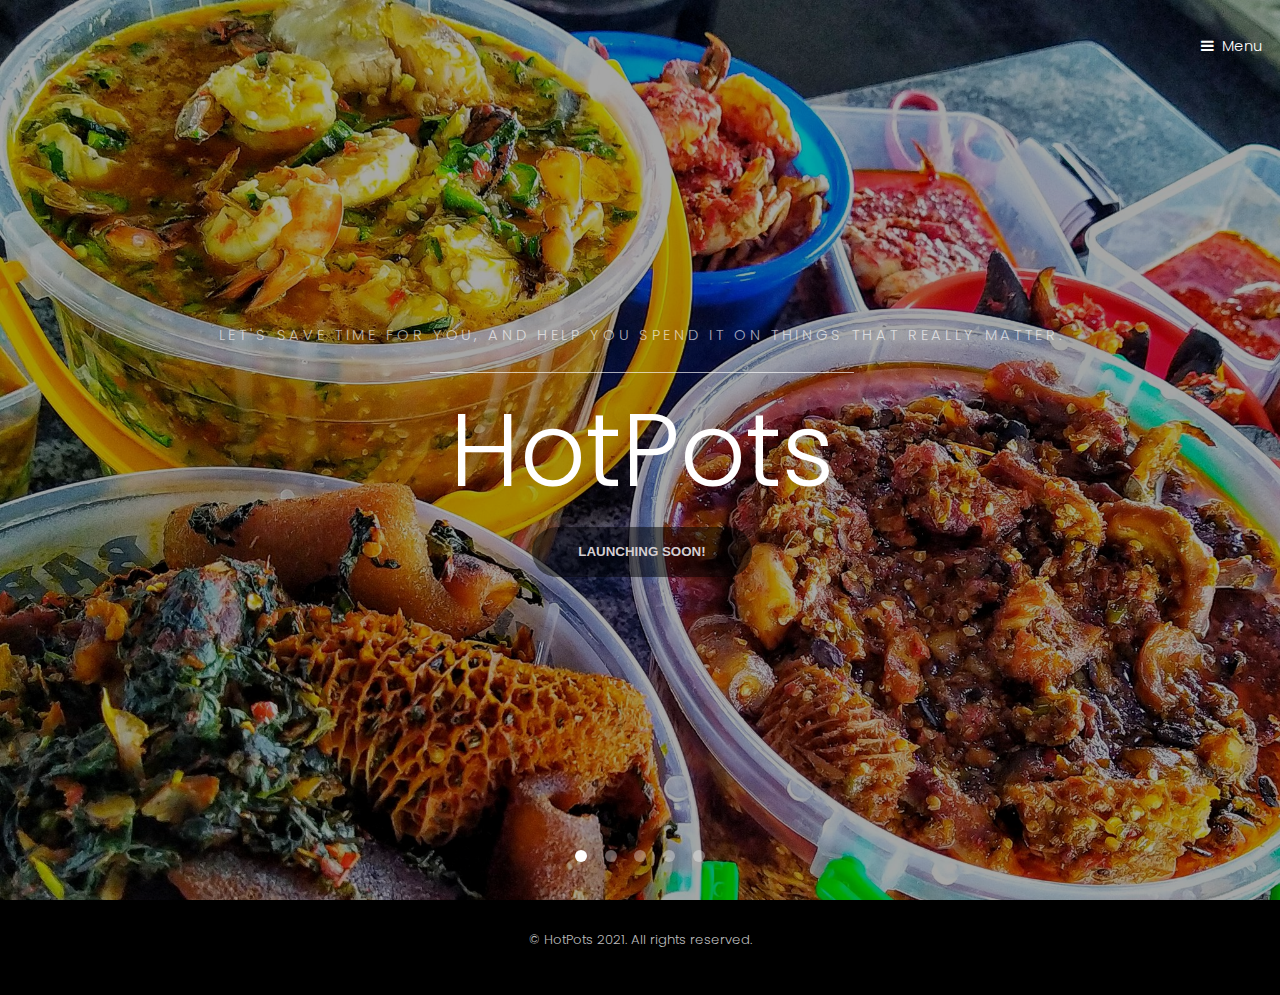
<file: index.html>
<!DOCTYPE HTML>
<html>
	<head>
		<title>HotPots</title>
		<meta charset="utf-8" />
		<meta name="viewport" content="width=device-width, initial-scale=1" />
		<link rel="stylesheet" href="assets/css/main.css" />
	</head>
	<body>

		<header id="header" class="alt">
			<a href="#menu">Menu</a>
		</header>

		<nav id="menu">
			<ul class="links">
				<li><a href="index.html">Home</a></li>
				<li><a href="business-plan.html">About Us</a></li>
			</ul>
		</nav>

		<section class="banner full">
			<article>
				<img src="images/slide1.jpg" alt="" />
				<div class="inner">
					<header>
						<p>Let's save time for you, and help you spend it on things that really matter.</p>
						<h2>HotPots</h2>
					</header>
					<button>
						Launching Soon!
					</button>
				</div>
			</article>
			<article>
				<img src="images/slide2.jpg" alt="" />
				<div class="inner">
					<header>
						<p>Imagine being done with work and food is already waiting for you!</p>
						<h2>HotPots</h2>
					</header>
					<button>
						Launching Soon!
					</button>
				</div>
			</article>
			<article>
				<img src="images/slide3.jpg"  alt="" />
				<div class="inner">
					<header>
						<p>Working Parents? School kids? We make lunch packs for the kids, sleep a little longer in the mornings.</p>
						<h2>HotPots</h2>
					</header>
					<button>
						Launching Soon!
					</button>
				</div>
			</article>
			<article>
				<img src="images/slide4.jpg"  alt="" />
				<div class="inner">
					<header>
						<p>No time to cook? No wahala. We already have a timetable, we de your doorstep!</p>
						<h2>HotPots</h2>
					</header>
					<button>
						Launching Soon!
					</button>
				</div>
			</article>
			<article>
				<img src="images/slide5.jpg"  alt="" />
				<div class="inner">
					<header>
						<p>Think Ease. Think HotPots.</p>
						<h2>HotPots</h2>
					</header>
					<button>
						Launching Soon!
					</button>
				</div>
			</article>
		</section>

		<footer id="footer">
			<div class="copyright">
				&copy; HotPots 2021. All rights reserved.
			</div>
		</footer>

		<script src="assets/js/jquery.min.js"></script>
		<script src="assets/js/jquery.scrollex.min.js"></script>
		<script src="assets/js/skel.min.js"></script>
		<script src="assets/js/util.js"></script>
		<script src="assets/js/main.js"></script>

	</body>
</html>
</file>
<file: assets/css/main.css>
@charset "UTF-8";
@import url(font-awesome.min.css);
@import url("https://fonts.googleapis.com/css?family=Poppins:300,400,500,600,700");

/* Reset */

	html, body, div, span, applet, object, iframe, h1, h2, h3, h4, h5, h6, p, blockquote, pre, a, abbr, acronym, address, big, cite, code, del, dfn, em, img, ins, kbd, q, s, samp, small, strike, strong, sub, sup, tt, var, b, u, i, center, dl, dt, dd, ol, ul, li, fieldset, form, label, legend, table, caption, tbody, tfoot, thead, tr, th, td, article, aside, canvas, details, embed, figure, figcaption, footer, header, hgroup, menu, nav, output, ruby, section, summary, time, mark, audio, video {
		margin: 0;
		padding: 0;
		border: 0;
		font-size: 100%;
		font: inherit;
		vertical-align: baseline;
	}

	.logo{
		background-color: rgba(255, 255, 255, 0.3);
	}

	article, aside, details, figcaption, figure, footer, header, hgroup, menu, nav, section {
		display: block;
	}

	body {
		line-height: 1;
	}

	ol, ul {
		list-style: none;
	}

	blockquote, q {
		quotes: none;
	}

	blockquote:before, blockquote:after, q:before, q:after {
		content: '';
		content: none;
	}

	table {
		border-collapse: collapse;
		border-spacing: 0;
	}

	body {
		-webkit-text-size-adjust: none;
	}

/* Box Model */

	*, *:before, *:after {
		-moz-box-sizing: border-box;
		-webkit-box-sizing: border-box;
		box-sizing: border-box;
	}

/* Containers */

	.container {
		margin-left: auto;
		margin-right: auto;
	}

	.container.\31 25\25 {
		width: 100%;
		max-width: 100rem;
		min-width: 80rem;
	}

	.container.\37 5\25 {
		width: 60rem;
	}

	.container.\35 0\25 {
		width: 40rem;
	}

	.container.\32 5\25 {
		width: 20rem;
	}

	.container {
		width: 80rem;
	}

	@media screen and (max-width: 1680px) {

		.container.\31 25\25 {
			width: 100%;
			max-width: 100rem;
			min-width: 80rem;
		}

		.container.\37 5\25 {
			width: 60rem;
		}

		.container.\35 0\25 {
			width: 40rem;
		}

		.container.\32 5\25 {
			width: 20rem;
		}

		.container {
			width: 80rem;
		}

	}

	@media screen and (max-width: 1280px) {

		.container.\31 25\25 {
			width: 100%;
			max-width: 81.25rem;
			min-width: 65rem;
		}

		.container.\37 5\25 {
			width: 48.75rem;
		}

		.container.\35 0\25 {
			width: 32.5rem;
		}

		.container.\32 5\25 {
			width: 16.25rem;
		}

		.container {
			width: 65rem;
		}

	}

	@media screen and (max-width: 980px) {

		.container.\31 25\25 {
			width: 100%;
			max-width: 112.5%;
			min-width: 90%;
		}

		.container.\37 5\25 {
			width: 67.5%;
		}

		.container.\35 0\25 {
			width: 45%;
		}

		.container.\32 5\25 {
			width: 22.5%;
		}

		.container {
			width: 90%;
		}

	}

	@media screen and (max-width: 736px) {

		.container.\31 25\25 {
			width: 100%;
			max-width: 112.5%;
			min-width: 90%;
		}

		.container.\37 5\25 {
			width: 67.5%;
		}

		.container.\35 0\25 {
			width: 45%;
		}

		.container.\32 5\25 {
			width: 22.5%;
		}

		.container {
			width: 90% !important;
		}

	}

	@media screen and (max-width: 480px) {

		.container.\31 25\25 {
			width: 100%;
			max-width: 112.5%;
			min-width: 90%;
		}

		.container.\37 5\25 {
			width: 67.5%;
		}

		.container.\35 0\25 {
			width: 45%;
		}

		.container.\32 5\25 {
			width: 22.5%;
		}

		.container {
			width: 90% !important;
		}

	}

/* Grid */

	.row {
		border-bottom: solid 1px transparent;
		-moz-box-sizing: border-box;
		-webkit-box-sizing: border-box;
		box-sizing: border-box;
	}

	.row > * {
		float: left;
		-moz-box-sizing: border-box;
		-webkit-box-sizing: border-box;
		box-sizing: border-box;
	}

	.row:after, .row:before {
		content: '';
		display: block;
		clear: both;
		height: 0;
	}

	.row.uniform > * > :first-child {
		margin-top: 0;
	}

	.row.uniform > * > :last-child {
		margin-bottom: 0;
	}

	.row.\30 \25 > * {
		padding: 0 0 0 0rem;
	}

	.row.\30 \25 {
		margin: 0 0 -1px 0rem;
	}

	.row.uniform.\30 \25 > * {
		padding: 0rem 0 0 0rem;
	}

	.row.uniform.\30 \25 {
		margin: 0rem 0 -1px 0rem;
	}

	.row > * {
		padding: 0 0 0 2rem;
	}

	.row {
		margin: 0 0 -1px -2rem;
	}

	.row.uniform > * {
		padding: 2rem 0 0 2rem;
	}

	.row.uniform {
		margin: -2rem 0 -1px -2rem;
	}

	.row.\32 00\25 > * {
		padding: 0 0 0 4rem;
	}

	.row.\32 00\25 {
		margin: 0 0 -1px -4rem;
	}

	.row.uniform.\32 00\25 > * {
		padding: 4rem 0 0 4rem;
	}

	.row.uniform.\32 00\25 {
		margin: -4rem 0 -1px -4rem;
	}

	.row.\31 50\25 > * {
		padding: 0 0 0 3rem;
	}

	.row.\31 50\25 {
		margin: 0 0 -1px -3rem;
	}

	.row.uniform.\31 50\25 > * {
		padding: 3rem 0 0 3rem;
	}

	.row.uniform.\31 50\25 {
		margin: -3rem 0 -1px -3rem;
	}

	.row.\35 0\25 > * {
		padding: 0 0 0 1rem;
	}

	.row.\35 0\25 {
		margin: 0 0 -1px -1rem;
	}

	.row.uniform.\35 0\25 > * {
		padding: 1rem 0 0 1rem;
	}

	.row.uniform.\35 0\25 {
		margin: -1rem 0 -1px -1rem;
	}

	.row.\32 5\25 > * {
		padding: 0 0 0 0.5rem;
	}

	.row.\32 5\25 {
		margin: 0 0 -1px -0.5rem;
	}

	.row.uniform.\32 5\25 > * {
		padding: 0.5rem 0 0 0.5rem;
	}

	.row.uniform.\32 5\25 {
		margin: -0.5rem 0 -1px -0.5rem;
	}

	.\31 2u, .\31 2u\24 {
		width: 100%;
		clear: none;
		margin-left: 0;
	}

	.\31 1u, .\31 1u\24 {
		width: 91.6666666667%;
		clear: none;
		margin-left: 0;
	}

	.\31 0u, .\31 0u\24 {
		width: 83.3333333333%;
		clear: none;
		margin-left: 0;
	}

	.\39 u, .\39 u\24 {
		width: 75%;
		clear: none;
		margin-left: 0;
	}

	.\38 u, .\38 u\24 {
		width: 66.6666666667%;
		clear: none;
		margin-left: 0;
	}

	.\37 u, .\37 u\24 {
		width: 58.3333333333%;
		clear: none;
		margin-left: 0;
	}

	.\36 u, .\36 u\24 {
		width: 50%;
		clear: none;
		margin-left: 0;
	}

	.\35 u, .\35 u\24 {
		width: 41.6666666667%;
		clear: none;
		margin-left: 0;
	}

	.\34 u, .\34 u\24 {
		width: 33.3333333333%;
		clear: none;
		margin-left: 0;
	}

	.\33 u, .\33 u\24 {
		width: 25%;
		clear: none;
		margin-left: 0;
	}

	.\32 u, .\32 u\24 {
		width: 16.6666666667%;
		clear: none;
		margin-left: 0;
	}

	.\31 u, .\31 u\24 {
		width: 8.3333333333%;
		clear: none;
		margin-left: 0;
	}

	.\31 2u\24 + *,
	.\31 1u\24 + *,
	.\31 0u\24 + *,
	.\39 u\24 + *,
	.\38 u\24 + *,
	.\37 u\24 + *,
	.\36 u\24 + *,
	.\35 u\24 + *,
	.\34 u\24 + *,
	.\33 u\24 + *,
	.\32 u\24 + *,
	.\31 u\24 + * {
		clear: left;
	}

	.\-11u {
		margin-left: 91.66667%;
	}

	.\-10u {
		margin-left: 83.33333%;
	}

	.\-9u {
		margin-left: 75%;
	}

	.\-8u {
		margin-left: 66.66667%;
	}

	.\-7u {
		margin-left: 58.33333%;
	}

	.\-6u {
		margin-left: 50%;
	}

	.\-5u {
		margin-left: 41.66667%;
	}

	.\-4u {
		margin-left: 33.33333%;
	}

	.\-3u {
		margin-left: 25%;
	}

	.\-2u {
		margin-left: 16.66667%;
	}

	.\-1u {
		margin-left: 8.33333%;
	}

	@media screen and (max-width: 1680px) {

		.row > * {
			padding: 0 0 0 2rem;
		}

		.row {
			margin: 0 0 -1px -2rem;
		}

		.row.uniform > * {
			padding: 2rem 0 0 2rem;
		}

		.row.uniform {
			margin: -2rem 0 -1px -2rem;
		}

		.row.\32 00\25 > * {
			padding: 0 0 0 4rem;
		}

		.row.\32 00\25 {
			margin: 0 0 -1px -4rem;
		}

		.row.uniform.\32 00\25 > * {
			padding: 4rem 0 0 4rem;
		}

		.row.uniform.\32 00\25 {
			margin: -4rem 0 -1px -4rem;
		}

		.row.\31 50\25 > * {
			padding: 0 0 0 3rem;
		}

		.row.\31 50\25 {
			margin: 0 0 -1px -3rem;
		}

		.row.uniform.\31 50\25 > * {
			padding: 3rem 0 0 3rem;
		}

		.row.uniform.\31 50\25 {
			margin: -3rem 0 -1px -3rem;
		}

		.row.\35 0\25 > * {
			padding: 0 0 0 1rem;
		}

		.row.\35 0\25 {
			margin: 0 0 -1px -1rem;
		}

		.row.uniform.\35 0\25 > * {
			padding: 1rem 0 0 1rem;
		}

		.row.uniform.\35 0\25 {
			margin: -1rem 0 -1px -1rem;
		}

		.row.\32 5\25 > * {
			padding: 0 0 0 0.5rem;
		}

		.row.\32 5\25 {
			margin: 0 0 -1px -0.5rem;
		}

		.row.uniform.\32 5\25 > * {
			padding: 0.5rem 0 0 0.5rem;
		}

		.row.uniform.\32 5\25 {
			margin: -0.5rem 0 -1px -0.5rem;
		}

		.\31 2u\28xlarge\29, .\31 2u\24\28xlarge\29 {
			width: 100%;
			clear: none;
			margin-left: 0;
		}

		.\31 1u\28xlarge\29, .\31 1u\24\28xlarge\29 {
			width: 91.6666666667%;
			clear: none;
			margin-left: 0;
		}

		.\31 0u\28xlarge\29, .\31 0u\24\28xlarge\29 {
			width: 83.3333333333%;
			clear: none;
			margin-left: 0;
		}

		.\39 u\28xlarge\29, .\39 u\24\28xlarge\29 {
			width: 75%;
			clear: none;
			margin-left: 0;
		}

		.\38 u\28xlarge\29, .\38 u\24\28xlarge\29 {
			width: 66.6666666667%;
			clear: none;
			margin-left: 0;
		}

		.\37 u\28xlarge\29, .\37 u\24\28xlarge\29 {
			width: 58.3333333333%;
			clear: none;
			margin-left: 0;
		}

		.\36 u\28xlarge\29, .\36 u\24\28xlarge\29 {
			width: 50%;
			clear: none;
			margin-left: 0;
		}

		.\35 u\28xlarge\29, .\35 u\24\28xlarge\29 {
			width: 41.6666666667%;
			clear: none;
			margin-left: 0;
		}

		.\34 u\28xlarge\29, .\34 u\24\28xlarge\29 {
			width: 33.3333333333%;
			clear: none;
			margin-left: 0;
		}

		.\33 u\28xlarge\29, .\33 u\24\28xlarge\29 {
			width: 25%;
			clear: none;
			margin-left: 0;
		}

		.\32 u\28xlarge\29, .\32 u\24\28xlarge\29 {
			width: 16.6666666667%;
			clear: none;
			margin-left: 0;
		}

		.\31 u\28xlarge\29, .\31 u\24\28xlarge\29 {
			width: 8.3333333333%;
			clear: none;
			margin-left: 0;
		}

		.\31 2u\24\28xlarge\29 + *,
		.\31 1u\24\28xlarge\29 + *,
		.\31 0u\24\28xlarge\29 + *,
		.\39 u\24\28xlarge\29 + *,
		.\38 u\24\28xlarge\29 + *,
		.\37 u\24\28xlarge\29 + *,
		.\36 u\24\28xlarge\29 + *,
		.\35 u\24\28xlarge\29 + *,
		.\34 u\24\28xlarge\29 + *,
		.\33 u\24\28xlarge\29 + *,
		.\32 u\24\28xlarge\29 + *,
		.\31 u\24\28xlarge\29 + * {
			clear: left;
		}

		.\-11u\28xlarge\29 {
			margin-left: 91.66667%;
		}

		.\-10u\28xlarge\29 {
			margin-left: 83.33333%;
		}

		.\-9u\28xlarge\29 {
			margin-left: 75%;
		}

		.\-8u\28xlarge\29 {
			margin-left: 66.66667%;
		}

		.\-7u\28xlarge\29 {
			margin-left: 58.33333%;
		}

		.\-6u\28xlarge\29 {
			margin-left: 50%;
		}

		.\-5u\28xlarge\29 {
			margin-left: 41.66667%;
		}

		.\-4u\28xlarge\29 {
			margin-left: 33.33333%;
		}

		.\-3u\28xlarge\29 {
			margin-left: 25%;
		}

		.\-2u\28xlarge\29 {
			margin-left: 16.66667%;
		}

		.\-1u\28xlarge\29 {
			margin-left: 8.33333%;
		}

	}

	@media screen and (max-width: 1280px) {

		.row > * {
			padding: 0 0 0 1.5rem;
		}

		.row {
			margin: 0 0 -1px -1.5rem;
		}

		.row.uniform > * {
			padding: 1.5rem 0 0 1.5rem;
		}

		.row.uniform {
			margin: -1.5rem 0 -1px -1.5rem;
		}

		.row.\32 00\25 > * {
			padding: 0 0 0 3rem;
		}

		.row.\32 00\25 {
			margin: 0 0 -1px -3rem;
		}

		.row.uniform.\32 00\25 > * {
			padding: 3rem 0 0 3rem;
		}

		.row.uniform.\32 00\25 {
			margin: -3rem 0 -1px -3rem;
		}

		.row.\31 50\25 > * {
			padding: 0 0 0 2.25rem;
		}

		.row.\31 50\25 {
			margin: 0 0 -1px -2.25rem;
		}

		.row.uniform.\31 50\25 > * {
			padding: 2.25rem 0 0 2.25rem;
		}

		.row.uniform.\31 50\25 {
			margin: -2.25rem 0 -1px -2.25rem;
		}

		.row.\35 0\25 > * {
			padding: 0 0 0 0.75rem;
		}

		.row.\35 0\25 {
			margin: 0 0 -1px -0.75rem;
		}

		.row.uniform.\35 0\25 > * {
			padding: 0.75rem 0 0 0.75rem;
		}

		.row.uniform.\35 0\25 {
			margin: -0.75rem 0 -1px -0.75rem;
		}

		.row.\32 5\25 > * {
			padding: 0 0 0 0.375rem;
		}

		.row.\32 5\25 {
			margin: 0 0 -1px -0.375rem;
		}

		.row.uniform.\32 5\25 > * {
			padding: 0.375rem 0 0 0.375rem;
		}

		.row.uniform.\32 5\25 {
			margin: -0.375rem 0 -1px -0.375rem;
		}

		.\31 2u\28large\29, .\31 2u\24\28large\29 {
			width: 100%;
			clear: none;
			margin-left: 0;
		}

		.\31 1u\28large\29, .\31 1u\24\28large\29 {
			width: 91.6666666667%;
			clear: none;
			margin-left: 0;
		}

		.\31 0u\28large\29, .\31 0u\24\28large\29 {
			width: 83.3333333333%;
			clear: none;
			margin-left: 0;
		}

		.\39 u\28large\29, .\39 u\24\28large\29 {
			width: 75%;
			clear: none;
			margin-left: 0;
		}

		.\38 u\28large\29, .\38 u\24\28large\29 {
			width: 66.6666666667%;
			clear: none;
			margin-left: 0;
		}

		.\37 u\28large\29, .\37 u\24\28large\29 {
			width: 58.3333333333%;
			clear: none;
			margin-left: 0;
		}

		.\36 u\28large\29, .\36 u\24\28large\29 {
			width: 50%;
			clear: none;
			margin-left: 0;
		}

		.\35 u\28large\29, .\35 u\24\28large\29 {
			width: 41.6666666667%;
			clear: none;
			margin-left: 0;
		}

		.\34 u\28large\29, .\34 u\24\28large\29 {
			width: 33.3333333333%;
			clear: none;
			margin-left: 0;
		}

		.\33 u\28large\29, .\33 u\24\28large\29 {
			width: 25%;
			clear: none;
			margin-left: 0;
		}

		.\32 u\28large\29, .\32 u\24\28large\29 {
			width: 16.6666666667%;
			clear: none;
			margin-left: 0;
		}

		.\31 u\28large\29, .\31 u\24\28large\29 {
			width: 8.3333333333%;
			clear: none;
			margin-left: 0;
		}

		.\31 2u\24\28large\29 + *,
		.\31 1u\24\28large\29 + *,
		.\31 0u\24\28large\29 + *,
		.\39 u\24\28large\29 + *,
		.\38 u\24\28large\29 + *,
		.\37 u\24\28large\29 + *,
		.\36 u\24\28large\29 + *,
		.\35 u\24\28large\29 + *,
		.\34 u\24\28large\29 + *,
		.\33 u\24\28large\29 + *,
		.\32 u\24\28large\29 + *,
		.\31 u\24\28large\29 + * {
			clear: left;
		}

		.\-11u\28large\29 {
			margin-left: 91.66667%;
		}

		.\-10u\28large\29 {
			margin-left: 83.33333%;
		}

		.\-9u\28large\29 {
			margin-left: 75%;
		}

		.\-8u\28large\29 {
			margin-left: 66.66667%;
		}

		.\-7u\28large\29 {
			margin-left: 58.33333%;
		}

		.\-6u\28large\29 {
			margin-left: 50%;
		}

		.\-5u\28large\29 {
			margin-left: 41.66667%;
		}

		.\-4u\28large\29 {
			margin-left: 33.33333%;
		}

		.\-3u\28large\29 {
			margin-left: 25%;
		}

		.\-2u\28large\29 {
			margin-left: 16.66667%;
		}

		.\-1u\28large\29 {
			margin-left: 8.33333%;
		}

	}

	@media screen and (max-width: 980px) {

		.row > * {
			padding: 0 0 0 1.5rem;
		}

		.row {
			margin: 0 0 -1px -1.5rem;
		}

		.row.uniform > * {
			padding: 1.5rem 0 0 1.5rem;
		}

		.row.uniform {
			margin: -1.5rem 0 -1px -1.5rem;
		}

		.row.\32 00\25 > * {
			padding: 0 0 0 3rem;
		}

		.row.\32 00\25 {
			margin: 0 0 -1px -3rem;
		}

		.row.uniform.\32 00\25 > * {
			padding: 3rem 0 0 3rem;
		}

		.row.uniform.\32 00\25 {
			margin: -3rem 0 -1px -3rem;
		}

		.row.\31 50\25 > * {
			padding: 0 0 0 2.25rem;
		}

		.row.\31 50\25 {
			margin: 0 0 -1px -2.25rem;
		}

		.row.uniform.\31 50\25 > * {
			padding: 2.25rem 0 0 2.25rem;
		}

		.row.uniform.\31 50\25 {
			margin: -2.25rem 0 -1px -2.25rem;
		}

		.row.\35 0\25 > * {
			padding: 0 0 0 0.75rem;
		}

		.row.\35 0\25 {
			margin: 0 0 -1px -0.75rem;
		}

		.row.uniform.\35 0\25 > * {
			padding: 0.75rem 0 0 0.75rem;
		}

		.row.uniform.\35 0\25 {
			margin: -0.75rem 0 -1px -0.75rem;
		}

		.row.\32 5\25 > * {
			padding: 0 0 0 0.375rem;
		}

		.row.\32 5\25 {
			margin: 0 0 -1px -0.375rem;
		}

		.row.uniform.\32 5\25 > * {
			padding: 0.375rem 0 0 0.375rem;
		}

		.row.uniform.\32 5\25 {
			margin: -0.375rem 0 -1px -0.375rem;
		}

		.\31 2u\28medium\29, .\31 2u\24\28medium\29 {
			width: 100%;
			clear: none;
			margin-left: 0;
		}

		.\31 1u\28medium\29, .\31 1u\24\28medium\29 {
			width: 91.6666666667%;
			clear: none;
			margin-left: 0;
		}

		.\31 0u\28medium\29, .\31 0u\24\28medium\29 {
			width: 83.3333333333%;
			clear: none;
			margin-left: 0;
		}

		.\39 u\28medium\29, .\39 u\24\28medium\29 {
			width: 75%;
			clear: none;
			margin-left: 0;
		}

		.\38 u\28medium\29, .\38 u\24\28medium\29 {
			width: 66.6666666667%;
			clear: none;
			margin-left: 0;
		}

		.\37 u\28medium\29, .\37 u\24\28medium\29 {
			width: 58.3333333333%;
			clear: none;
			margin-left: 0;
		}

		.\36 u\28medium\29, .\36 u\24\28medium\29 {
			width: 50%;
			clear: none;
			margin-left: 0;
		}

		.\35 u\28medium\29, .\35 u\24\28medium\29 {
			width: 41.6666666667%;
			clear: none;
			margin-left: 0;
		}

		.\34 u\28medium\29, .\34 u\24\28medium\29 {
			width: 33.3333333333%;
			clear: none;
			margin-left: 0;
		}

		.\33 u\28medium\29, .\33 u\24\28medium\29 {
			width: 25%;
			clear: none;
			margin-left: 0;
		}

		.\32 u\28medium\29, .\32 u\24\28medium\29 {
			width: 16.6666666667%;
			clear: none;
			margin-left: 0;
		}

		.\31 u\28medium\29, .\31 u\24\28medium\29 {
			width: 8.3333333333%;
			clear: none;
			margin-left: 0;
		}

		.\31 2u\24\28medium\29 + *,
		.\31 1u\24\28medium\29 + *,
		.\31 0u\24\28medium\29 + *,
		.\39 u\24\28medium\29 + *,
		.\38 u\24\28medium\29 + *,
		.\37 u\24\28medium\29 + *,
		.\36 u\24\28medium\29 + *,
		.\35 u\24\28medium\29 + *,
		.\34 u\24\28medium\29 + *,
		.\33 u\24\28medium\29 + *,
		.\32 u\24\28medium\29 + *,
		.\31 u\24\28medium\29 + * {
			clear: left;
		}

		.\-11u\28medium\29 {
			margin-left: 91.66667%;
		}

		.\-10u\28medium\29 {
			margin-left: 83.33333%;
		}

		.\-9u\28medium\29 {
			margin-left: 75%;
		}

		.\-8u\28medium\29 {
			margin-left: 66.66667%;
		}

		.\-7u\28medium\29 {
			margin-left: 58.33333%;
		}

		.\-6u\28medium\29 {
			margin-left: 50%;
		}

		.\-5u\28medium\29 {
			margin-left: 41.66667%;
		}

		.\-4u\28medium\29 {
			margin-left: 33.33333%;
		}

		.\-3u\28medium\29 {
			margin-left: 25%;
		}

		.\-2u\28medium\29 {
			margin-left: 16.66667%;
		}

		.\-1u\28medium\29 {
			margin-left: 8.33333%;
		}

	}

	@media screen and (max-width: 736px) {

		.row > * {
			padding: 0 0 0 1.25rem;
		}

		.row {
			margin: 0 0 -1px -1.25rem;
		}

		.row.uniform > * {
			padding: 1.25rem 0 0 1.25rem;
		}

		.row.uniform {
			margin: -1.25rem 0 -1px -1.25rem;
		}

		.row.\32 00\25 > * {
			padding: 0 0 0 2.5rem;
		}

		.row.\32 00\25 {
			margin: 0 0 -1px -2.5rem;
		}

		.row.uniform.\32 00\25 > * {
			padding: 2.5rem 0 0 2.5rem;
		}

		.row.uniform.\32 00\25 {
			margin: -2.5rem 0 -1px -2.5rem;
		}

		.row.\31 50\25 > * {
			padding: 0 0 0 1.875rem;
		}

		.row.\31 50\25 {
			margin: 0 0 -1px -1.875rem;
		}

		.row.uniform.\31 50\25 > * {
			padding: 1.875rem 0 0 1.875rem;
		}

		.row.uniform.\31 50\25 {
			margin: -1.875rem 0 -1px -1.875rem;
		}

		.row.\35 0\25 > * {
			padding: 0 0 0 0.625rem;
		}

		.row.\35 0\25 {
			margin: 0 0 -1px -0.625rem;
		}

		.row.uniform.\35 0\25 > * {
			padding: 0.625rem 0 0 0.625rem;
		}

		.row.uniform.\35 0\25 {
			margin: -0.625rem 0 -1px -0.625rem;
		}

		.row.\32 5\25 > * {
			padding: 0 0 0 0.3125rem;
		}

		.row.\32 5\25 {
			margin: 0 0 -1px -0.3125rem;
		}

		.row.uniform.\32 5\25 > * {
			padding: 0.3125rem 0 0 0.3125rem;
		}

		.row.uniform.\32 5\25 {
			margin: -0.3125rem 0 -1px -0.3125rem;
		}

		.\31 2u\28small\29, .\31 2u\24\28small\29 {
			width: 100%;
			clear: none;
			margin-left: 0;
		}

		.\31 1u\28small\29, .\31 1u\24\28small\29 {
			width: 91.6666666667%;
			clear: none;
			margin-left: 0;
		}

		.\31 0u\28small\29, .\31 0u\24\28small\29 {
			width: 83.3333333333%;
			clear: none;
			margin-left: 0;
		}

		.\39 u\28small\29, .\39 u\24\28small\29 {
			width: 75%;
			clear: none;
			margin-left: 0;
		}

		.\38 u\28small\29, .\38 u\24\28small\29 {
			width: 66.6666666667%;
			clear: none;
			margin-left: 0;
		}

		.\37 u\28small\29, .\37 u\24\28small\29 {
			width: 58.3333333333%;
			clear: none;
			margin-left: 0;
		}

		.\36 u\28small\29, .\36 u\24\28small\29 {
			width: 50%;
			clear: none;
			margin-left: 0;
		}

		.\35 u\28small\29, .\35 u\24\28small\29 {
			width: 41.6666666667%;
			clear: none;
			margin-left: 0;
		}

		.\34 u\28small\29, .\34 u\24\28small\29 {
			width: 33.3333333333%;
			clear: none;
			margin-left: 0;
		}

		.\33 u\28small\29, .\33 u\24\28small\29 {
			width: 25%;
			clear: none;
			margin-left: 0;
		}

		.\32 u\28small\29, .\32 u\24\28small\29 {
			width: 16.6666666667%;
			clear: none;
			margin-left: 0;
		}

		.\31 u\28small\29, .\31 u\24\28small\29 {
			width: 8.3333333333%;
			clear: none;
			margin-left: 0;
		}

		.\31 2u\24\28small\29 + *,
		.\31 1u\24\28small\29 + *,
		.\31 0u\24\28small\29 + *,
		.\39 u\24\28small\29 + *,
		.\38 u\24\28small\29 + *,
		.\37 u\24\28small\29 + *,
		.\36 u\24\28small\29 + *,
		.\35 u\24\28small\29 + *,
		.\34 u\24\28small\29 + *,
		.\33 u\24\28small\29 + *,
		.\32 u\24\28small\29 + *,
		.\31 u\24\28small\29 + * {
			clear: left;
		}

		.\-11u\28small\29 {
			margin-left: 91.66667%;
		}

		.\-10u\28small\29 {
			margin-left: 83.33333%;
		}

		.\-9u\28small\29 {
			margin-left: 75%;
		}

		.\-8u\28small\29 {
			margin-left: 66.66667%;
		}

		.\-7u\28small\29 {
			margin-left: 58.33333%;
		}

		.\-6u\28small\29 {
			margin-left: 50%;
		}

		.\-5u\28small\29 {
			margin-left: 41.66667%;
		}

		.\-4u\28small\29 {
			margin-left: 33.33333%;
		}

		.\-3u\28small\29 {
			margin-left: 25%;
		}

		.\-2u\28small\29 {
			margin-left: 16.66667%;
		}

		.\-1u\28small\29 {
			margin-left: 8.33333%;
		}

	}

	@media screen and (max-width: 480px) {

		.row > * {
			padding: 0 0 0 1.25rem;
		}

		.row {
			margin: 0 0 -1px -1.25rem;
		}

		.row.uniform > * {
			padding: 1.25rem 0 0 1.25rem;
		}

		.row.uniform {
			margin: -1.25rem 0 -1px -1.25rem;
		}

		.row.\32 00\25 > * {
			padding: 0 0 0 2.5rem;
		}

		.row.\32 00\25 {
			margin: 0 0 -1px -2.5rem;
		}

		.row.uniform.\32 00\25 > * {
			padding: 2.5rem 0 0 2.5rem;
		}

		.row.uniform.\32 00\25 {
			margin: -2.5rem 0 -1px -2.5rem;
		}

		.row.\31 50\25 > * {
			padding: 0 0 0 1.875rem;
		}

		.row.\31 50\25 {
			margin: 0 0 -1px -1.875rem;
		}

		.row.uniform.\31 50\25 > * {
			padding: 1.875rem 0 0 1.875rem;
		}

		.row.uniform.\31 50\25 {
			margin: -1.875rem 0 -1px -1.875rem;
		}

		.row.\35 0\25 > * {
			padding: 0 0 0 0.625rem;
		}

		.row.\35 0\25 {
			margin: 0 0 -1px -0.625rem;
		}

		.row.uniform.\35 0\25 > * {
			padding: 0.625rem 0 0 0.625rem;
		}

		.row.uniform.\35 0\25 {
			margin: -0.625rem 0 -1px -0.625rem;
		}

		.row.\32 5\25 > * {
			padding: 0 0 0 0.3125rem;
		}

		.row.\32 5\25 {
			margin: 0 0 -1px -0.3125rem;
		}

		.row.uniform.\32 5\25 > * {
			padding: 0.3125rem 0 0 0.3125rem;
		}

		.row.uniform.\32 5\25 {
			margin: -0.3125rem 0 -1px -0.3125rem;
		}

		.\31 2u\28xsmall\29, .\31 2u\24\28xsmall\29 {
			width: 100%;
			clear: none;
			margin-left: 0;
		}

		.\31 1u\28xsmall\29, .\31 1u\24\28xsmall\29 {
			width: 91.6666666667%;
			clear: none;
			margin-left: 0;
		}

		.\31 0u\28xsmall\29, .\31 0u\24\28xsmall\29 {
			width: 83.3333333333%;
			clear: none;
			margin-left: 0;
		}

		.\39 u\28xsmall\29, .\39 u\24\28xsmall\29 {
			width: 75%;
			clear: none;
			margin-left: 0;
		}

		.\38 u\28xsmall\29, .\38 u\24\28xsmall\29 {
			width: 66.6666666667%;
			clear: none;
			margin-left: 0;
		}

		.\37 u\28xsmall\29, .\37 u\24\28xsmall\29 {
			width: 58.3333333333%;
			clear: none;
			margin-left: 0;
		}

		.\36 u\28xsmall\29, .\36 u\24\28xsmall\29 {
			width: 50%;
			clear: none;
			margin-left: 0;
		}

		.\35 u\28xsmall\29, .\35 u\24\28xsmall\29 {
			width: 41.6666666667%;
			clear: none;
			margin-left: 0;
		}

		.\34 u\28xsmall\29, .\34 u\24\28xsmall\29 {
			width: 33.3333333333%;
			clear: none;
			margin-left: 0;
		}

		.\33 u\28xsmall\29, .\33 u\24\28xsmall\29 {
			width: 25%;
			clear: none;
			margin-left: 0;
		}

		.\32 u\28xsmall\29, .\32 u\24\28xsmall\29 {
			width: 16.6666666667%;
			clear: none;
			margin-left: 0;
		}

		.\31 u\28xsmall\29, .\31 u\24\28xsmall\29 {
			width: 8.3333333333%;
			clear: none;
			margin-left: 0;
		}

		.\31 2u\24\28xsmall\29 + *,
		.\31 1u\24\28xsmall\29 + *,
		.\31 0u\24\28xsmall\29 + *,
		.\39 u\24\28xsmall\29 + *,
		.\38 u\24\28xsmall\29 + *,
		.\37 u\24\28xsmall\29 + *,
		.\36 u\24\28xsmall\29 + *,
		.\35 u\24\28xsmall\29 + *,
		.\34 u\24\28xsmall\29 + *,
		.\33 u\24\28xsmall\29 + *,
		.\32 u\24\28xsmall\29 + *,
		.\31 u\24\28xsmall\29 + * {
			clear: left;
		}

		.\-11u\28xsmall\29 {
			margin-left: 91.66667%;
		}

		.\-10u\28xsmall\29 {
			margin-left: 83.33333%;
		}

		.\-9u\28xsmall\29 {
			margin-left: 75%;
		}

		.\-8u\28xsmall\29 {
			margin-left: 66.66667%;
		}

		.\-7u\28xsmall\29 {
			margin-left: 58.33333%;
		}

		.\-6u\28xsmall\29 {
			margin-left: 50%;
		}

		.\-5u\28xsmall\29 {
			margin-left: 41.66667%;
		}

		.\-4u\28xsmall\29 {
			margin-left: 33.33333%;
		}

		.\-3u\28xsmall\29 {
			margin-left: 25%;
		}

		.\-2u\28xsmall\29 {
			margin-left: 16.66667%;
		}

		.\-1u\28xsmall\29 {
			margin-left: 8.33333%;
		}

	}

/* Basic */

	@-ms-viewport {
		width: device-width;
	}

	body {
		-ms-overflow-style: scrollbar;
	}

	@media screen and (max-width: 480px) {

		html, body {
			min-width: 320px;
		}

	}

	body {
		background: #fff;
	}

		body.is-loading *, body.is-loading *:before, body.is-loading *:after {
			-moz-animation: none !important;
			-webkit-animation: none !important;
			-ms-animation: none !important;
			animation: none !important;
			-moz-transition: none !important;
			-webkit-transition: none !important;
			-ms-transition: none !important;
			transition: none !important;
		}

/* Type */

	html {
		font-size: 13pt;
	}

		@media screen and (max-width: 1680px) {

			html {
				font-size: 11pt;
			}

		}

		@media screen and (max-width: 1280px) {

			html {
				font-size: 11pt;
			}

		}

		@media screen and (max-width: 980px) {

			html {
				font-size: 12pt;
			}

		}

		@media screen and (max-width: 736px) {

			html {
				font-size: 12pt;
			}

		}

		@media screen and (max-width: 480px) {

			html {
				font-size: 12pt;
			}

		}

	body {
		background-color: #fff;
		color: #444;
	}

	body, input, select, textarea {
		font-family: "Poppins", sans-serif;
		font-weight: 300;
		font-size: 1rem;
		line-height: 1.65;
	}

	a {
		text-decoration: underline;
	}

		a:hover {
			text-decoration: none;
		}

	strong, b {
		font-weight: 600;
	}

	em, i {
		font-style: italic;
	}

	p {
		margin: 0 0 2rem 0;
	}

		p.special {
			text-transform: uppercase;
			font-size: .75rem;
			font-weight: 300;
			margin: 0 0 .5rem 0;
			padding: 0 0 1rem 0;
			letter-spacing: .25rem;
		}

			p.special:after {
				content: '';
				position: absolute;
				margin: auto;
				right: 0;
				bottom: 0;
				left: 0;
				width: 50%;
				height: 1px;
				background-color: rgba(0, 0, 0, 0.125);
			}

	h1, h2, h3, h4, h5, h6 {
		font-weight: 300;
		line-height: 1.5;
		margin: 0 0 1rem 0;
	}

		h1 a, h2 a, h3 a, h4 a, h5 a, h6 a {
			color: inherit;
			text-decoration: none;
		}

	h2 {
		font-size: 1.75rem;
	}

	h3 {
		font-size: 1.35rem;
	}

	h4 {
		font-size: 1.1rem;
	}

	h5 {
		font-size: 0.9rem;
	}

	h6 {
		font-size: 0.7rem;
	}

	sub {
		font-size: 0.8rem;
		position: relative;
		top: 0.5rem;
	}

	sup {
		font-size: 0.8rem;
		position: relative;
		top: -0.5rem;
	}

	blockquote {
		border-left: solid 4px;
		font-style: italic;
		margin: 0 0 2rem 0;
		padding: 0.5rem 0 0.5rem 2rem;
	}

	code {
		border-radius: 2px;
		border: solid 1px;
		font-family: "Courier New", monospace;
		font-size: 0.9rem;
		margin: 0 0.25rem;
		padding: 0.25rem 0.65rem;
	}

	pre {
		-webkit-overflow-scrolling: touch;
		font-family: "Courier New", monospace;
		font-size: 0.9rem;
		margin: 0 0 2rem 0;
	}

		pre code {
			display: block;
			line-height: 1.75;
			padding: 1rem 1.5rem;
			overflow-x: auto;
		}

	hr {
		border: 0;
		border-bottom: solid 1px;
		margin: 2rem 0;
	}

		hr.major {
			margin: 3rem 0;
		}

	.align-left {
		text-align: left;
	}

	.align-center {
		text-align: center;
	}

	.align-right {
		text-align: right;
	}

	input, select, textarea {
		color: #555;
	}

	a {
		color: #8a4680;
	}

	strong, b {
		color: #555;
	}

	h1, h2, h3, h4, h5, h6 {
		color: #555;
	}

	blockquote {
		border-left-color: rgba(144, 144, 144, 0.25);
	}

	code {
		background: rgba(144, 144, 144, 0.075);
		border-color: rgba(144, 144, 144, 0.25);
	}

	hr {
		border-bottom-color: rgba(144, 144, 144, 0.25);
	}

/* Box */

	.box {
		margin-bottom: 2rem;
		background: #FFF;
	}

		.box .image.fit {
			margin: 0;
			border-radius: 0;
		}

			.box .image.fit img {
				border-radius: 0;
			}

		.box header h2 {
			margin-bottom: 2rem;
		}

		.box header p {
			text-transform: uppercase;
			font-size: .75rem;
			font-weight: 300;
			margin: 0 0 .25rem 0;
			padding: 0 0 .75rem 0;
			letter-spacing: .25rem;
		}

			.box header p:after {
				content: '';
				position: absolute;
				margin: auto;
				right: 0;
				bottom: 0;
				left: 0;
				width: 50%;
				height: 1px;
				background-color: rgba(0, 0, 0, 0.125);
			}

		.box .content {
			padding: 3rem;
		}

		.box > :last-child,
		.box > :last-child > :last-child,
		.box > :last-child > :last-child > :last-child {
			margin-bottom: 0;
		}

		.box.alt {
			border: 0;
			border-radius: 0;
			padding: 0;
		}

		@media screen and (max-width: 736px) {

			.box .content {
				padding: 2rem;
			}

		}

	.box {
		border-color: rgba(144, 144, 144, 0.25);
	}

/* Button */

	input[type="submit"],
	input[type="reset"],
	input[type="button"],
	button,
	.button {
		-moz-appearance: none;
		-webkit-appearance: none;
		-ms-appearance: none;
		appearance: none;
		-moz-transition: background-color 0.2s ease-in-out, color 0.2s ease-in-out;
		-webkit-transition: background-color 0.2s ease-in-out, color 0.2s ease-in-out;
		-ms-transition: background-color 0.2s ease-in-out, color 0.2s ease-in-out;
		transition: background-color 0.2s ease-in-out, color 0.2s ease-in-out;
		border-radius: 2px;
		border: 0;
		cursor: pointer;
		display: inline-block;
		font-weight: 300;
		height: 2.85rem;
		line-height: 2.95rem;
		padding: 0 1.5rem;
		text-align: center;
		text-decoration: none;
		text-transform: uppercase;
		white-space: nowrap;
	}

		input[type="submit"].icon,
		input[type="reset"].icon,
		input[type="button"].icon,
		button.icon,
		.button.icon {
			padding-left: 1.35rem;
		}

			input[type="submit"].icon:before,
			input[type="reset"].icon:before,
			input[type="button"].icon:before,
			button.icon:before,
			.button.icon:before {
				margin-right: 0.5rem;
			}

		input[type="submit"].fit,
		input[type="reset"].fit,
		input[type="button"].fit,
		button.fit,
		.button.fit {
			display: block;
			margin: 0 0 1rem 0;
			width: 100%;
		}

		input[type="submit"].small,
		input[type="reset"].small,
		input[type="button"].small,
		button.small,
		.button.small {
			font-size: 0.8rem;
		}

		input[type="submit"].big,
		input[type="reset"].big,
		input[type="button"].big,
		button.big,
		.button.big {
			font-size: 1.35rem;
		}

		input[type="submit"].disabled, input[type="submit"]:disabled,
		input[type="reset"].disabled,
		input[type="reset"]:disabled,
		input[type="button"].disabled,
		input[type="button"]:disabled,
		button.disabled,
		button:disabled,
		.button.disabled,
		.button:disabled {
			-moz-pointer-events: none;
			-webkit-pointer-events: none;
			-ms-pointer-events: none;
			pointer-events: none;
			opacity: 0.25;
		}

		@media screen and (max-width: 480px) {

			input[type="submit"],
			input[type="reset"],
			input[type="button"],
			button,
			.button {
				padding: 0;
				width: 100%;
			}

		}

	input[type="submit"],
	input[type="reset"],
	input[type="button"],
	button,
	.button {
		background-color: #f2f2f2;
		color: rgb(212,206,209) !important;
	}

		input[type="submit"]:hover,
		input[type="reset"]:hover,
		input[type="button"]:hover,
		button:hover,
		.button:hover {
			background-color: white;
		}

		input[type="submit"]:active,
		input[type="reset"]:active,
		input[type="button"]:active,
		button:active,
		.button:active {
			background-color: #e5e5e5;
		}

		input[type="submit"].alt,
		input[type="reset"].alt,
		input[type="button"].alt,
		button.alt,
		.button.alt {
			background-color: transparent;
			box-shadow: inset 0 0 0 2px rgba(144, 144, 144, 0.25);
			color: #555 !important;
		}

			input[type="submit"].alt:hover,
			input[type="reset"].alt:hover,
			input[type="button"].alt:hover,
			button.alt:hover,
			.button.alt:hover {
				background-color: rgba(144, 144, 144, 0.075);
			}

			input[type="submit"].alt:active,
			input[type="reset"].alt:active,
			input[type="button"].alt:active,
			button.alt:active,
			.button.alt:active {
				background-color: rgba(144, 144, 144, 0.2);
			}

			input[type="submit"].alt.icon:before,
			input[type="reset"].alt.icon:before,
			input[type="button"].alt.icon:before,
			button.alt.icon:before,
			.button.alt.icon:before {
				color: #bbb;
			}

		input[type="submit"].special,
		input[type="reset"].special,
		input[type="button"].special,
		button.special,
		.button.special {
			background-color: #8a4680;
			color: #ffffff !important;
		}

			input[type="submit"].special:hover,
			input[type="reset"].special:hover,
			input[type="button"].special:hover,
			button.special:hover,
			.button.special:hover {
				background-color: #9b4f90;
			}

			input[type="submit"].special:active,
			input[type="reset"].special:active,
			input[type="button"].special:active,
			button.special:active,
			.button.special:active {
				background-color: #793d70;
			}

/* Form */

	form {
		margin: 0 0 2rem 0;
	}

	label {
		display: block;
		font-size: 0.9rem;
		font-weight: 700;
		margin: 0 0 1rem 0;
	}

	input[type="text"],
	input[type="password"],
	input[type="email"],
	select,
	textarea {
		-moz-appearance: none;
		-webkit-appearance: none;
		-ms-appearance: none;
		appearance: none;
		border-radius: 2px;
		border: none;
		border: solid 1px;
		color: inherit;
		display: block;
		outline: 0;
		padding: 0 1rem;
		text-decoration: none;
		width: 100%;
	}

		input[type="text"]:invalid,
		input[type="password"]:invalid,
		input[type="email"]:invalid,
		select:invalid,
		textarea:invalid {
			box-shadow: none;
		}

	.select-wrapper {
		text-decoration: none;
		display: block;
		position: relative;
	}

		.select-wrapper:before {
			-moz-osx-font-smoothing: grayscale;
			-webkit-font-smoothing: antialiased;
			font-family: FontAwesome;
			font-style: normal;
			font-weight: normal;
			text-transform: none !important;
		}

		.select-wrapper:before {
			content: '\f078';
			display: block;
			height: 2.75rem;
			line-height: 2.75rem;
			pointer-events: none;
			position: absolute;
			right: 0;
			text-align: center;
			top: 0;
			width: 2.75rem;
		}

		.select-wrapper select::-ms-expand {
			display: none;
		}

	input[type="text"],
	input[type="password"],
	input[type="email"],
	select {
		height: 2.75rem;
	}

	textarea {
		padding: 0.75rem 1rem;
	}

	input[type="checkbox"],
	input[type="radio"] {
		-moz-appearance: none;
		-webkit-appearance: none;
		-ms-appearance: none;
		appearance: none;
		display: block;
		float: left;
		margin-right: -2rem;
		opacity: 0;
		width: 1rem;
		z-index: -1;
	}

		input[type="checkbox"] + label,
		input[type="radio"] + label {
			text-decoration: none;
			cursor: pointer;
			display: inline-block;
			font-size: 1rem;
			font-weight: 400;
			padding-left: 2.4rem;
			padding-right: 0.75rem;
			position: relative;
		}

			input[type="checkbox"] + label:before,
			input[type="radio"] + label:before {
				-moz-osx-font-smoothing: grayscale;
				-webkit-font-smoothing: antialiased;
				font-family: FontAwesome;
				font-style: normal;
				font-weight: normal;
				text-transform: none !important;
			}

			input[type="checkbox"] + label:before,
			input[type="radio"] + label:before {
				border-radius: 2px;
				border: solid 1px;
				content: '';
				display: inline-block;
				height: 1.65rem;
				left: 0;
				line-height: 1.58125rem;
				position: absolute;
				text-align: center;
				top: 0;
				width: 1.65rem;
			}

		input[type="checkbox"]:checked + label:before,
		input[type="radio"]:checked + label:before {
			content: '\f00c';
		}

	input[type="checkbox"] + label:before {
		border-radius: 2px;
	}

	input[type="radio"] + label:before {
		border-radius: 100%;
	}

	::-webkit-input-placeholder {
		opacity: 1.0;
	}

	:-moz-placeholder {
		opacity: 1.0;
	}

	::-moz-placeholder {
		opacity: 1.0;
	}

	:-ms-input-placeholder {
		opacity: 1.0;
	}

	.formerize-placeholder {
		opacity: 1.0;
	}

	label {
		color: #555;
	}

	input[type="text"],
	input[type="password"],
	input[type="email"],
	select,
	textarea {
		background: rgba(144, 144, 144, 0.075);
		border-color: rgba(144, 144, 144, 0.25);
	}

		input[type="text"]:focus,
		input[type="password"]:focus,
		input[type="email"]:focus,
		select:focus,
		textarea:focus {
			border-color: #8a4680;
			box-shadow: 0 0 0 1px #8a4680;
		}

	.select-wrapper:before {
		color: rgba(144, 144, 144, 0.25);
	}

	input[type="checkbox"] + label,
	input[type="radio"] + label {
		color: #444;
	}

		input[type="checkbox"] + label:before,
		input[type="radio"] + label:before {
			background: rgba(144, 144, 144, 0.075);
			border-color: rgba(144, 144, 144, 0.25);
		}

	input[type="checkbox"]:checked + label:before,
	input[type="radio"]:checked + label:before {
		background-color: #8a4680;
		border-color: #8a4680;
		color: #ffffff;
	}

	input[type="checkbox"]:focus + label:before,
	input[type="radio"]:focus + label:before {
		border-color: #8a4680;
		box-shadow: 0 0 0 1px #8a4680;
	}

	::-webkit-input-placeholder {
		color: #bbb !important;
	}

	:-moz-placeholder {
		color: #bbb !important;
	}

	::-moz-placeholder {
		color: #bbb !important;
	}

	:-ms-input-placeholder {
		color: #bbb !important;
	}

	.formerize-placeholder {
		color: #bbb !important;
	}

/* Icon */

	.icon {
		text-decoration: none;
		border-bottom: none;
		position: relative;
	}

		.icon:before {
			-moz-osx-font-smoothing: grayscale;
			-webkit-font-smoothing: antialiased;
			font-family: FontAwesome;
			font-style: normal;
			font-weight: normal;
			text-transform: none !important;
		}

		.icon > .label {
			display: none;
		}

/* Image */

	.image {
		border-radius: 2px;
		border: 0;
		display: inline-block;
		position: relative;
	}

		.image img {
			border-radius: 2px;
			display: block;
		}

		.image.left, .image.right {
			max-width: 40%;
		}

			.image.left img, .image.right img {
				width: 100%;
			}

		.image.left {
			float: left;
			margin: 0 1.5rem 1rem 0;
			top: 0.25rem;
		}

		.image.right {
			float: right;
			margin: 0 0 1rem 1.5rem;
			top: 0.25rem;
		}

		.image.fit {
			display: block;
			margin: 0 0 2rem 0;
			width: 100%;
		}

			.image.fit img {
				width: 100%;
			}

		.image.main {
			display: block;
			margin: 0 0 3rem 0;
			width: 100%;
		}

			.image.main img {
				width: 100%;
			}

/* List */

	ol {
		list-style: decimal;
		margin: 0 0 2rem 0;
		padding-left: 1.25rem;
	}

		ol li {
			padding-left: 0.25rem;
		}

	ul {
		list-style: disc;
		margin: 0 0 2rem 0;
		padding-left: 1rem;
	}

		ul li {
			padding-left: 0.5rem;
		}

		ul.alt {
			list-style: none;
			padding-left: 0;
		}

			ul.alt li {
				border-top: solid 1px;
				padding: 0.5rem 0;
			}

				ul.alt li:first-child {
					border-top: 0;
					padding-top: 0;
				}

		ul.icons {
			cursor: default;
			list-style: none;
			padding-left: 0;
		}

			ul.icons li {
				display: inline-block;
				padding: 0 1rem 0 0;
			}

				ul.icons li:last-child {
					padding-right: 0;
				}

				ul.icons li .icon:before {
					font-size: 2rem;
				}

		ul.actions {
			cursor: default;
			list-style: none;
			padding-left: 0;
		}

			ul.actions li {
				display: inline-block;
				padding: 0 1rem 0 0;
				vertical-align: middle;
			}

				ul.actions li:last-child {
					padding-right: 0;
				}

			ul.actions.small li {
				padding: 0 0.5rem 0 0;
			}

			ul.actions.vertical li {
				display: block;
				padding: 1rem 0 0 0;
			}

				ul.actions.vertical li:first-child {
					padding-top: 0;
				}

				ul.actions.vertical li > * {
					margin-bottom: 0;
				}

			ul.actions.vertical.small li {
				padding: 0.5rem 0 0 0;
			}

				ul.actions.vertical.small li:first-child {
					padding-top: 0;
				}

			ul.actions.fit {
				display: table;
				margin-left: -1rem;
				padding: 0;
				table-layout: fixed;
				width: calc(100% + 1rem);
			}

				ul.actions.fit li {
					display: table-cell;
					padding: 0 0 0 1rem;
				}

					ul.actions.fit li > * {
						margin-bottom: 0;
					}

				ul.actions.fit.small {
					margin-left: -0.5rem;
					width: calc(100% + 0.5rem);
				}

					ul.actions.fit.small li {
						padding: 0 0 0 0.5rem;
					}

			@media screen and (max-width: 480px) {

				ul.actions {
					margin: 0 0 2rem 0;
				}

					ul.actions li {
						padding: 1rem 0 0 0;
						display: block;
						text-align: center;
						width: 100%;
					}

						ul.actions li:first-child {
							padding-top: 0;
						}

						ul.actions li > * {
							width: 100%;
							margin: 0 !important;
						}

							ul.actions li > *.icon:before {
								margin-left: -2rem;
							}

					ul.actions.small li {
						padding: 0.5rem 0 0 0;
					}

						ul.actions.small li:first-child {
							padding-top: 0;
						}

			}

	dl {
		margin: 0 0 2rem 0;
	}

		dl dt {
			display: block;
			font-weight: 700;
			margin: 0 0 1rem 0;
		}

		dl dd {
			margin-left: 2rem;
		}

	ul.alt li {
		border-top-color: rgba(144, 144, 144, 0.25);
	}

/* Section/Article */

	section.special, article.special {
		text-align: center;
	}

	header p {
		position: relative;
		margin: 0 0 1.5rem 0;
	}

	header h2 + p {
		font-size: 1.25rem;
		margin-top: -1rem;
	}

	header h3 + p {
		font-size: 1.1rem;
		margin-top: -0.8rem;
	}

	header h4 + p,
	header h5 + p,
	header h6 + p {
		font-size: 0.9rem;
		margin-top: -0.6rem;
	}

	header p {
		color: #bbb;
	}

/* Table */

	.table-wrapper {
		-webkit-overflow-scrolling: touch;
		overflow-x: auto;
	}

	table {
		margin: 0 0 2rem 0;
		width: 100%;
	}

		table tbody tr {
			border: solid 1px;
			border-left: 0;
			border-right: 0;
		}

		table td {
			padding: 0.75rem 0.75rem;
		}

		table th {
			font-size: 0.9rem;
			font-weight: 700;
			padding: 0 0.75rem 0.75rem 0.75rem;
			text-align: left;
		}

		table thead {
			border-bottom: solid 2px;
		}

		table tfoot {
			border-top: solid 2px;
		}

		table.alt {
			border-collapse: separate;
		}

			table.alt tbody tr td {
				border: solid 1px;
				border-left-width: 0;
				border-top-width: 0;
			}

				table.alt tbody tr td:first-child {
					border-left-width: 1px;
				}

			table.alt tbody tr:first-child td {
				border-top-width: 1px;
			}

			table.alt thead {
				border-bottom: 0;
			}

			table.alt tfoot {
				border-top: 0;
			}

	table tbody tr {
		border-color: rgba(144, 144, 144, 0.25);
	}

		table tbody tr:nth-child(2n + 1) {
			background-color: rgba(144, 144, 144, 0.075);
		}

	table th {
		color: #555;
	}

	table thead {
		border-bottom-color: rgba(144, 144, 144, 0.25);
	}

	table tfoot {
		border-top-color: rgba(144, 144, 144, 0.25);
	}

	table.alt tbody tr td {
		border-color: rgba(144, 144, 144, 0.25);
	}

/* Wrapper */

	.wrapper {
		padding: 6rem 0 4rem 0 ;
		position: relative;
		margin: 0;
	}

		.wrapper > .inner {
			margin: 0 auto;
			width: 80rem;
		}

		.wrapper.style1 {
			background-color: #8a4680;
			color: #e2d1df;
		}

			.wrapper.style1 input, .wrapper.style1 select, .wrapper.style1 textarea {
				color: #ffffff;
			}

			.wrapper.style1 a {
				color: #ffffff;
			}

			.wrapper.style1 strong, .wrapper.style1 b {
				color: #ffffff;
			}

			.wrapper.style1 h1, .wrapper.style1 h2, .wrapper.style1 h3, .wrapper.style1 h4, .wrapper.style1 h5, .wrapper.style1 h6 {
				color: #ffffff;
			}

			.wrapper.style1 blockquote {
				border-left-color: rgba(255, 255, 255, 0.25);
			}

			.wrapper.style1 code {
				background: rgba(255, 255, 255, 0.075);
				border-color: rgba(255, 255, 255, 0.25);
			}

			.wrapper.style1 hr {
				border-bottom-color: rgba(255, 255, 255, 0.25);
			}

			.wrapper.style1 .box {
				border-color: rgba(255, 255, 255, 0.25);
			}

			.wrapper.style1 input[type="submit"],
			.wrapper.style1 input[type="reset"],
			.wrapper.style1 input[type="button"],
			.wrapper.style1 button,
			.wrapper.style1 .button {
				background-color: #f2f2f2;
				color: #000 !important;
			}

				.wrapper.style1 input[type="submit"]:hover,
				.wrapper.style1 input[type="reset"]:hover,
				.wrapper.style1 input[type="button"]:hover,
				.wrapper.style1 button:hover,
				.wrapper.style1 .button:hover {
					background-color: white;
				}

				.wrapper.style1 input[type="submit"]:active,
				.wrapper.style1 input[type="reset"]:active,
				.wrapper.style1 input[type="button"]:active,
				.wrapper.style1 button:active,
				.wrapper.style1 .button:active {
					background-color: #e5e5e5;
				}

				.wrapper.style1 input[type="submit"].alt,
				.wrapper.style1 input[type="reset"].alt,
				.wrapper.style1 input[type="button"].alt,
				.wrapper.style1 button.alt,
				.wrapper.style1 .button.alt {
					background-color: transparent;
					box-shadow: inset 0 0 0 2px rgba(255, 255, 255, 0.25);
					color: #ffffff !important;
				}

					.wrapper.style1 input[type="submit"].alt:hover,
					.wrapper.style1 input[type="reset"].alt:hover,
					.wrapper.style1 input[type="button"].alt:hover,
					.wrapper.style1 button.alt:hover,
					.wrapper.style1 .button.alt:hover {
						background-color: rgba(255, 255, 255, 0.075);
					}

					.wrapper.style1 input[type="submit"].alt:active,
					.wrapper.style1 input[type="reset"].alt:active,
					.wrapper.style1 input[type="button"].alt:active,
					.wrapper.style1 button.alt:active,
					.wrapper.style1 .button.alt:active {
						background-color: rgba(255, 255, 255, 0.2);
					}

					.wrapper.style1 input[type="submit"].alt.icon:before,
					.wrapper.style1 input[type="reset"].alt.icon:before,
					.wrapper.style1 input[type="button"].alt.icon:before,
					.wrapper.style1 button.alt.icon:before,
					.wrapper.style1 .button.alt.icon:before {
						color: #d0b5cc;
					}

				.wrapper.style1 input[type="submit"].special,
				.wrapper.style1 input[type="reset"].special,
				.wrapper.style1 input[type="button"].special,
				.wrapper.style1 button.special,
				.wrapper.style1 .button.special {
					background-color: #ffffff;
					color: #8a4680 !important;
				}

			.wrapper.style1 label {
				color: #ffffff;
			}

			.wrapper.style1 input[type="text"],
			.wrapper.style1 input[type="password"],
			.wrapper.style1 input[type="email"],
			.wrapper.style1 select,
			.wrapper.style1 textarea {
				background: rgba(255, 255, 255, 0.075);
				border-color: rgba(255, 255, 255, 0.25);
			}

				.wrapper.style1 input[type="text"]:focus,
				.wrapper.style1 input[type="password"]:focus,
				.wrapper.style1 input[type="email"]:focus,
				.wrapper.style1 select:focus,
				.wrapper.style1 textarea:focus {
					border-color: #ffffff;
					box-shadow: 0 0 0 1px #ffffff;
				}

			.wrapper.style1 .select-wrapper:before {
				color: rgba(255, 255, 255, 0.25);
			}

			.wrapper.style1 input[type="checkbox"] + label,
			.wrapper.style1 input[type="radio"] + label {
				color: #e2d1df;
			}

				.wrapper.style1 input[type="checkbox"] + label:before,
				.wrapper.style1 input[type="radio"] + label:before {
					background: rgba(255, 255, 255, 0.075);
					border-color: rgba(255, 255, 255, 0.25);
				}

			.wrapper.style1 input[type="checkbox"]:checked + label:before,
			.wrapper.style1 input[type="radio"]:checked + label:before {
				background-color: #ffffff;
				border-color: #ffffff;
				color: #8a4680;
			}

			.wrapper.style1 input[type="checkbox"]:focus + label:before,
			.wrapper.style1 input[type="radio"]:focus + label:before {
				border-color: #ffffff;
				box-shadow: 0 0 0 1px #ffffff;
			}

			.wrapper.style1 ::-webkit-input-placeholder {
				color: #d0b5cc !important;
			}

			.wrapper.style1 :-moz-placeholder {
				color: #d0b5cc !important;
			}

			.wrapper.style1 ::-moz-placeholder {
				color: #d0b5cc !important;
			}

			.wrapper.style1 :-ms-input-placeholder {
				color: #d0b5cc !important;
			}

			.wrapper.style1 .formerize-placeholder {
				color: #d0b5cc !important;
			}

			.wrapper.style1 ul.alt li {
				border-top-color: rgba(255, 255, 255, 0.25);
			}

			.wrapper.style1 header p {
				color: #d0b5cc;
			}

			.wrapper.style1 table tbody tr {
				border-color: rgba(255, 255, 255, 0.25);
			}

				.wrapper.style1 table tbody tr:nth-child(2n + 1) {
					background-color: rgba(255, 255, 255, 0.075);
				}

			.wrapper.style1 table th {
				color: #ffffff;
			}

			.wrapper.style1 table thead {
				border-bottom-color: rgba(255, 255, 255, 0.25);
			}

			.wrapper.style1 table tfoot {
				border-top-color: rgba(255, 255, 255, 0.25);
			}

			.wrapper.style1 table.alt tbody tr td {
				border-color: rgba(255, 255, 255, 0.25);
			}

		.wrapper.style2 {
			background-color: #f2f2f2;
			color: #a6a6a6;
		}

			.wrapper.style2 input, .wrapper.style2 select, .wrapper.style2 textarea {
				color: #000;
			}

			.wrapper.style2 a {
				color: #8a4680;
			}

			.wrapper.style2 strong, .wrapper.style2 b {
				color: #000;
			}

			.wrapper.style2 h1, .wrapper.style2 h2, .wrapper.style2 h3, .wrapper.style2 h4, .wrapper.style2 h5, .wrapper.style2 h6 {
				color: #000;
			}

			.wrapper.style2 blockquote {
				border-left-color: rgba(0, 0, 0, 0.15);
			}

			.wrapper.style2 code {
				background: rgba(0, 0, 0, 0.075);
				border-color: rgba(0, 0, 0, 0.15);
			}

			.wrapper.style2 hr {
				border-bottom-color: rgba(0, 0, 0, 0.15);
			}

			.wrapper.style2 .box {
				border-color: rgba(0, 0, 0, 0.15);
			}

			.wrapper.style2 input[type="submit"],
			.wrapper.style2 input[type="reset"],
			.wrapper.style2 input[type="button"],
			.wrapper.style2 button,
			.wrapper.style2 .button {
				background-color: #000;
				color: #f2f2f2 !important;
			}

				.wrapper.style2 input[type="submit"].alt,
				.wrapper.style2 input[type="reset"].alt,
				.wrapper.style2 input[type="button"].alt,
				.wrapper.style2 button.alt,
				.wrapper.style2 .button.alt {
					background-color: transparent;
					box-shadow: inset 0 0 0 2px rgba(0, 0, 0, 0.15);
					color: #000 !important;
				}

					.wrapper.style2 input[type="submit"].alt:hover,
					.wrapper.style2 input[type="reset"].alt:hover,
					.wrapper.style2 input[type="button"].alt:hover,
					.wrapper.style2 button.alt:hover,
					.wrapper.style2 .button.alt:hover {
						background-color: rgba(0, 0, 0, 0.075);
					}

					.wrapper.style2 input[type="submit"].alt:active,
					.wrapper.style2 input[type="reset"].alt:active,
					.wrapper.style2 input[type="button"].alt:active,
					.wrapper.style2 button.alt:active,
					.wrapper.style2 .button.alt:active {
						background-color: rgba(0, 0, 0, 0.2);
					}

					.wrapper.style2 input[type="submit"].alt.icon:before,
					.wrapper.style2 input[type="reset"].alt.icon:before,
					.wrapper.style2 input[type="button"].alt.icon:before,
					.wrapper.style2 button.alt.icon:before,
					.wrapper.style2 .button.alt.icon:before {
						color: #999999;
					}

				.wrapper.style2 input[type="submit"].special,
				.wrapper.style2 input[type="reset"].special,
				.wrapper.style2 input[type="button"].special,
				.wrapper.style2 button.special,
				.wrapper.style2 .button.special {
					background-color: #8a4680;
					color: #ffffff !important;
				}

					.wrapper.style2 input[type="submit"].special:hover,
					.wrapper.style2 input[type="reset"].special:hover,
					.wrapper.style2 input[type="button"].special:hover,
					.wrapper.style2 button.special:hover,
					.wrapper.style2 .button.special:hover {
						background-color: #9b4f90;
					}

					.wrapper.style2 input[type="submit"].special:active,
					.wrapper.style2 input[type="reset"].special:active,
					.wrapper.style2 input[type="button"].special:active,
					.wrapper.style2 button.special:active,
					.wrapper.style2 .button.special:active {
						background-color: #793d70;
					}

			.wrapper.style2 label {
				color: #000;
			}

			.wrapper.style2 input[type="text"],
			.wrapper.style2 input[type="password"],
			.wrapper.style2 input[type="email"],
			.wrapper.style2 select,
			.wrapper.style2 textarea {
				background: rgba(0, 0, 0, 0.075);
				border-color: rgba(0, 0, 0, 0.15);
			}

				.wrapper.style2 input[type="text"]:focus,
				.wrapper.style2 input[type="password"]:focus,
				.wrapper.style2 input[type="email"]:focus,
				.wrapper.style2 select:focus,
				.wrapper.style2 textarea:focus {
					border-color: #8a4680;
					box-shadow: 0 0 0 1px #8a4680;
				}

			.wrapper.style2 .select-wrapper:before {
				color: rgba(0, 0, 0, 0.15);
			}

			.wrapper.style2 input[type="checkbox"] + label,
			.wrapper.style2 input[type="radio"] + label {
				color: #a6a6a6;
			}

				.wrapper.style2 input[type="checkbox"] + label:before,
				.wrapper.style2 input[type="radio"] + label:before {
					background: rgba(0, 0, 0, 0.075);
					border-color: rgba(0, 0, 0, 0.15);
				}

			.wrapper.style2 input[type="checkbox"]:checked + label:before,
			.wrapper.style2 input[type="radio"]:checked + label:before {
				background-color: #8a4680;
				border-color: #8a4680;
				color: #ffffff;
			}

			.wrapper.style2 input[type="checkbox"]:focus + label:before,
			.wrapper.style2 input[type="radio"]:focus + label:before {
				border-color: #8a4680;
				box-shadow: 0 0 0 1px #8a4680;
			}

			.wrapper.style2 ::-webkit-input-placeholder {
				color: #999999 !important;
			}

			.wrapper.style2 :-moz-placeholder {
				color: #999999 !important;
			}

			.wrapper.style2 ::-moz-placeholder {
				color: #999999 !important;
			}

			.wrapper.style2 :-ms-input-placeholder {
				color: #999999 !important;
			}

			.wrapper.style2 .formerize-placeholder {
				color: #999999 !important;
			}

			.wrapper.style2 ul.alt li {
				border-top-color: rgba(0, 0, 0, 0.15);
			}

			.wrapper.style2 header p {
				color: #999999;
			}

			.wrapper.style2 table tbody tr {
				border-color: rgba(0, 0, 0, 0.15);
			}

				.wrapper.style2 table tbody tr:nth-child(2n + 1) {
					background-color: rgba(0, 0, 0, 0.075);
				}

			.wrapper.style2 table th {
				color: #000;
			}

			.wrapper.style2 table thead {
				border-bottom-color: rgba(0, 0, 0, 0.15);
			}

			.wrapper.style2 table tfoot {
				border-top-color: rgba(0, 0, 0, 0.15);
			}

			.wrapper.style2 table.alt tbody tr td {
				border-color: rgba(0, 0, 0, 0.15);
			}

		.wrapper.style3 {
			background-color: #000;
			color: #bfbfbf;
			background-image: url(../../images/bg.jpg);
			background-size: cover;
			background-attachment: fixed;
			background-position: center;
			position: relative;
		}

			.wrapper.style3 input, .wrapper.style3 select, .wrapper.style3 textarea {
				color: #ffffff;
			}

			.wrapper.style3 a {
				color: #8a4680;
			}

			.wrapper.style3 strong, .wrapper.style3 b {
				color: #ffffff;
			}

			.wrapper.style3 h1, .wrapper.style3 h2, .wrapper.style3 h3, .wrapper.style3 h4, .wrapper.style3 h5, .wrapper.style3 h6 {
				color: #ffffff;
			}

			.wrapper.style3 blockquote {
				border-left-color: rgba(255, 255, 255, 0.25);
			}

			.wrapper.style3 code {
				background: rgba(255, 255, 255, 0.075);
				border-color: rgba(255, 255, 255, 0.25);
			}

			.wrapper.style3 hr {
				border-bottom-color: rgba(255, 255, 255, 0.25);
			}

			.wrapper.style3 .box {
				border-color: rgba(255, 255, 255, 0.25);
			}

			.wrapper.style3 input[type="submit"],
			.wrapper.style3 input[type="reset"],
			.wrapper.style3 input[type="button"],
			.wrapper.style3 button,
			.wrapper.style3 .button {
				background-color: #f2f2f2;
				color: #000 !important;
			}

				.wrapper.style3 input[type="submit"]:hover,
				.wrapper.style3 input[type="reset"]:hover,
				.wrapper.style3 input[type="button"]:hover,
				.wrapper.style3 button:hover,
				.wrapper.style3 .button:hover {
					background-color: white;
				}

				.wrapper.style3 input[type="submit"]:active,
				.wrapper.style3 input[type="reset"]:active,
				.wrapper.style3 input[type="button"]:active,
				.wrapper.style3 button:active,
				.wrapper.style3 .button:active {
					background-color: #e5e5e5;
				}

				.wrapper.style3 input[type="submit"].alt,
				.wrapper.style3 input[type="reset"].alt,
				.wrapper.style3 input[type="button"].alt,
				.wrapper.style3 button.alt,
				.wrapper.style3 .button.alt {
					background-color: transparent;
					box-shadow: inset 0 0 0 2px rgba(255, 255, 255, 0.25);
					color: #ffffff !important;
				}

					.wrapper.style3 input[type="submit"].alt:hover,
					.wrapper.style3 input[type="reset"].alt:hover,
					.wrapper.style3 input[type="button"].alt:hover,
					.wrapper.style3 button.alt:hover,
					.wrapper.style3 .button.alt:hover {
						background-color: rgba(255, 255, 255, 0.075);
					}

					.wrapper.style3 input[type="submit"].alt:active,
					.wrapper.style3 input[type="reset"].alt:active,
					.wrapper.style3 input[type="button"].alt:active,
					.wrapper.style3 button.alt:active,
					.wrapper.style3 .button.alt:active {
						background-color: rgba(255, 255, 255, 0.2);
					}

					.wrapper.style3 input[type="submit"].alt.icon:before,
					.wrapper.style3 input[type="reset"].alt.icon:before,
					.wrapper.style3 input[type="button"].alt.icon:before,
					.wrapper.style3 button.alt.icon:before,
					.wrapper.style3 .button.alt.icon:before {
						color: #999999;
					}

				.wrapper.style3 input[type="submit"].special,
				.wrapper.style3 input[type="reset"].special,
				.wrapper.style3 input[type="button"].special,
				.wrapper.style3 button.special,
				.wrapper.style3 .button.special {
					background-color: #8a4680;
					color: #ffffff !important;
				}

					.wrapper.style3 input[type="submit"].special:hover,
					.wrapper.style3 input[type="reset"].special:hover,
					.wrapper.style3 input[type="button"].special:hover,
					.wrapper.style3 button.special:hover,
					.wrapper.style3 .button.special:hover {
						background-color: #9b4f90;
					}

					.wrapper.style3 input[type="submit"].special:active,
					.wrapper.style3 input[type="reset"].special:active,
					.wrapper.style3 input[type="button"].special:active,
					.wrapper.style3 button.special:active,
					.wrapper.style3 .button.special:active {
						background-color: #793d70;
					}

			.wrapper.style3 label {
				color: #ffffff;
			}

			.wrapper.style3 input[type="text"],
			.wrapper.style3 input[type="password"],
			.wrapper.style3 input[type="email"],
			.wrapper.style3 select,
			.wrapper.style3 textarea {
				background: rgba(255, 255, 255, 0.075);
				border-color: rgba(255, 255, 255, 0.25);
			}

				.wrapper.style3 input[type="text"]:focus,
				.wrapper.style3 input[type="password"]:focus,
				.wrapper.style3 input[type="email"]:focus,
				.wrapper.style3 select:focus,
				.wrapper.style3 textarea:focus {
					border-color: #8a4680;
					box-shadow: 0 0 0 1px #8a4680;
				}

			.wrapper.style3 .select-wrapper:before {
				color: rgba(255, 255, 255, 0.25);
			}

			.wrapper.style3 input[type="checkbox"] + label,
			.wrapper.style3 input[type="radio"] + label {
				color: #bfbfbf;
			}

				.wrapper.style3 input[type="checkbox"] + label:before,
				.wrapper.style3 input[type="radio"] + label:before {
					background: rgba(255, 255, 255, 0.075);
					border-color: rgba(255, 255, 255, 0.25);
				}

			.wrapper.style3 input[type="checkbox"]:checked + label:before,
			.wrapper.style3 input[type="radio"]:checked + label:before {
				background-color: #8a4680;
				border-color: #8a4680;
				color: #ffffff;
			}

			.wrapper.style3 input[type="checkbox"]:focus + label:before,
			.wrapper.style3 input[type="radio"]:focus + label:before {
				border-color: #8a4680;
				box-shadow: 0 0 0 1px #8a4680;
			}

			.wrapper.style3 ::-webkit-input-placeholder {
				color: #999999 !important;
			}

			.wrapper.style3 :-moz-placeholder {
				color: #999999 !important;
			}

			.wrapper.style3 ::-moz-placeholder {
				color: #999999 !important;
			}

			.wrapper.style3 :-ms-input-placeholder {
				color: #999999 !important;
			}

			.wrapper.style3 .formerize-placeholder {
				color: #999999 !important;
			}

			.wrapper.style3 ul.alt li {
				border-top-color: rgba(255, 255, 255, 0.25);
			}

			.wrapper.style3 header p {
				color: #999999;
			}

			.wrapper.style3 table tbody tr {
				border-color: rgba(255, 255, 255, 0.25);
			}

				.wrapper.style3 table tbody tr:nth-child(2n + 1) {
					background-color: rgba(255, 255, 255, 0.075);
				}

			.wrapper.style3 table th {
				color: #ffffff;
			}

			.wrapper.style3 table thead {
				border-bottom-color: rgba(255, 255, 255, 0.25);
			}

			.wrapper.style3 table tfoot {
				border-top-color: rgba(255, 255, 255, 0.25);
			}

			.wrapper.style3 table.alt tbody tr td {
				border-color: rgba(255, 255, 255, 0.25);
			}

			.wrapper.style3 .inner {
				position: relative;
				z-index: 2;
			}

			.wrapper.style3 p {
				text-transform: uppercase;
				font-size: .75rem;
				font-weight: 300;
				margin: 0 0 .5rem 0;
				padding: 0 0 1rem 0;
				letter-spacing: .25rem;
			}

				.wrapper.style3 p:after {
					content: '';
					position: absolute;
					margin: auto;
					right: 0;
					bottom: 0;
					left: 0;
					width: 50%;
					height: 1px;
					background-color: rgba(255, 255, 255, 0.5);
				}

			.wrapper.style3:before {
				-moz-transition: opacity 3s ease;
				-webkit-transition: opacity 3s ease;
				-ms-transition: opacity 3s ease;
				transition: opacity 3s ease;
				-moz-transition-delay: 1.25s;
				-webkit-transition-delay: 1.25s;
				-ms-transition-delay: 1.25s;
				transition-delay: 1.25s;
				content: '';
				display: block;
				background-color: rgba(0, 0, 0, 0.95);
				height: 100%;
				left: 0;
				opacity: 0.75;
				position: absolute;
				top: 0;
				width: 100%;
				z-index: 1;
			}

		@media screen and (max-width: 1280px) {

			.wrapper > .inner {
				width: 75rem;
			}

		}

		@media screen and (max-width: 980px) {

			.wrapper > .inner {
				width: 90%;
			}

			.wrapper.style3 {
				background-attachment: scroll;
			}

		}

		@media screen and (max-width: 736px) {

			.wrapper {
				padding: 3rem 0 1rem 0 ;
			}

		}

/* Flexgrid */

	.grid-style {
		width: 100%;
		margin: 0 0 2.5rem 0;
		display: -moz-flex;
		display: -webkit-flex;
		display: -ms-flex;
		display: flex;
		-moz-flex-wrap: wrap;
		-webkit-flex-wrap: wrap;
		-ms-flex-wrap: wrap;
		flex-wrap: wrap;
		-moz-align-items: stretch;
		-webkit-align-items: stretch;
		-ms-align-items: stretch;
		align-items: stretch;
	}

		.grid-style > * {
			-moz-flex-shrink: 1;
			-webkit-flex-shrink: 1;
			-ms-flex-shrink: 1;
			flex-shrink: 1;
			-moz-flex-grow: 0;
			-webkit-flex-grow: 0;
			-ms-flex-grow: 0;
			flex-grow: 0;
		}

		.grid-style > * {
			width: 50%;
		}

		.grid-style > * {
			padding: 2rem;
			width: calc(50% + 2rem);
		}

		.grid-style > :nth-child(-n + 2) {
			padding-top: 0;
		}

		.grid-style > :nth-last-child(-n + 2) {
			padding-bottom: 0;
		}

		.grid-style > :nth-child(2n + 1) {
			padding-left: 0;
		}

		.grid-style > :nth-child(2n) {
			padding-right: 0;
		}

		.grid-style > :nth-child(2n + 1),
		.grid-style > :nth-child(2n) {
			width: calc(50% + 0rem);
		}

		.grid-style .box {
			margin: 0;
		}

		@media screen and (max-width: 980px) {

			.grid-style > * {
				width: 100%;
			}

			.grid-style > * {
				padding: 1rem;
				width: calc(50% + 1rem);
			}

			.grid-style > :nth-child(-n + 2) {
				padding-top: 1rem;
			}

			.grid-style > :nth-last-child(-n + 2) {
				padding-bottom: 1rem;
			}

			.grid-style > :nth-child(2n + 1) {
				padding-left: 1rem;
			}

			.grid-style > :nth-child(2n) {
				padding-right: 1rem;
			}

			.grid-style > :nth-child(2n + 1),
			.grid-style > :nth-child(2n) {
				padding: 1rem;
				width: calc(100% + 2rem);
			}

			.grid-style > * {
				padding: 1rem;
				width: calc(100% + 2rem);
			}

			.grid-style > :nth-child(-n + 1) {
				padding-top: 0;
			}

			.grid-style > :nth-last-child(-n + 1) {
				padding-bottom: 0;
			}

			.grid-style > :nth-child(1n + 1) {
				padding-left: 0;
			}

			.grid-style > :nth-child(1n) {
				padding-right: 0;
			}

			.grid-style > :nth-child(1n + 1),
			.grid-style > :nth-child(1n) {
				width: calc(100% + 1rem);
			}

		}

	.gallery {
		width: 100%;
		margin: 2.5rem 0 2.5rem 0;
		display: -moz-flex;
		display: -webkit-flex;
		display: -ms-flex;
		display: flex;
		-moz-flex-wrap: wrap;
		-webkit-flex-wrap: wrap;
		-ms-flex-wrap: wrap;
		flex-wrap: wrap;
		-moz-align-items: stretch;
		-webkit-align-items: stretch;
		-ms-align-items: stretch;
		align-items: stretch;
	}

		.gallery > * {
			-moz-flex-shrink: 1;
			-webkit-flex-shrink: 1;
			-ms-flex-shrink: 1;
			flex-shrink: 1;
			-moz-flex-grow: 0;
			-webkit-flex-grow: 0;
			-ms-flex-grow: 0;
			flex-grow: 0;
		}

		.gallery > * {
			width: 50%;
		}

		.gallery > * {
			padding: 2rem;
			width: calc(50% + 2rem);
		}

		.gallery > :nth-child(-n + 2) {
			padding-top: 0;
		}

		.gallery > :nth-last-child(-n + 2) {
			padding-bottom: 0;
		}

		.gallery > :nth-child(2n + 1) {
			padding-left: 0;
		}

		.gallery > :nth-child(2n) {
			padding-right: 0;
		}

		.gallery > :nth-child(2n + 1),
		.gallery > :nth-child(2n) {
			width: calc(50% + 0rem);
		}

		.gallery .image {
			background: #FFF;
			padding: 1rem;
		}

			.gallery .image.fit {
				margin: 0;
			}

		@media screen and (max-width: 980px) {

			.gallery > * {
				width: 100%;
			}

			.gallery > * {
				padding: 1rem;
				width: calc(50% + 1rem);
			}

			.gallery > :nth-child(-n + 2) {
				padding-top: 1rem;
			}

			.gallery > :nth-last-child(-n + 2) {
				padding-bottom: 1rem;
			}

			.gallery > :nth-child(2n + 1) {
				padding-left: 1rem;
			}

			.gallery > :nth-child(2n) {
				padding-right: 1rem;
			}

			.gallery > :nth-child(2n + 1),
			.gallery > :nth-child(2n) {
				padding: 1rem;
				width: calc(100% + 2rem);
			}

			.gallery > * {
				padding: 1rem;
				width: calc(100% + 2rem);
			}

			.gallery > :nth-child(-n + 1) {
				padding-top: 0;
			}

			.gallery > :nth-last-child(-n + 1) {
				padding-bottom: 0;
			}

			.gallery > :nth-child(1n + 1) {
				padding-left: 0;
			}

			.gallery > :nth-child(1n) {
				padding-right: 0;
			}

			.gallery > :nth-child(1n + 1),
			.gallery > :nth-child(1n) {
				width: calc(100% + 1rem);
			}

		}

/* Header */

	body.subpage {
		padding-top: 3.25em;
	}

	@-moz-keyframes reveal-header {
		0% {
			top: -4em;
			opacity: 0;
		}

		100% {
			top: 0;
			opacity: 1;
		}
	}

	@-webkit-keyframes reveal-header {
		0% {
			top: -4em;
			opacity: 0;
		}

		100% {
			top: 0;
			opacity: 1;
		}
	}

	@-ms-keyframes reveal-header {
		0% {
			top: -4em;
			opacity: 0;
		}

		100% {
			top: 0;
			opacity: 1;
		}
	}

	@keyframes reveal-header {
		0% {
			top: -4em;
			opacity: 0;
		}

		100% {
			top: 0;
			opacity: 1;
		}
	}

	#header {
		background: rgba(0, 0, 0, 0.975);
		color: #a6a6a6;
		cursor: default;
		height: 3.25em;
		left: 0;
		line-height: 3.25em;
		position: fixed;
		text-align: right;
		top: 0;
		width: 100%;
		z-index: 10001;
	}

		#header > .logo {
			display: inline-block;
			height: inherit;
			left: 1.25em;
			line-height: inherit;
			margin: 0;
			padding: 0;
			position: absolute;
			top: 0;
		}

			#header > .logo a {
				font-size: 1.25em;
				color: #FFF;
				text-decoration: none;
			}

				#header > .logo a:hover {
					color: rgba(255, 255, 255, 0.65);
				}

			#header > .logo span {
				font-weight: 400;
				font-size: .8em;
				color: rgba(255, 255, 255, 0.65);
			}

		#header > a {
			-moz-transition: color 0.2s ease-in-out;
			-webkit-transition: color 0.2s ease-in-out;
			-ms-transition: color 0.2s ease-in-out;
			transition: color 0.2s ease-in-out;
			display: inline-block;
			padding: 0 0.75em;
			color: inherit;
			text-decoration: none;
			color: #FFF;
		}

			#header > a:hover {
				color: #f2f2f2;
			}

			#header > a[href="#menu"] {
				text-decoration: none;
				-webkit-tap-highlight-color: transparent;
			}

				#header > a[href="#menu"]:before {
					content: "";
					-moz-osx-font-smoothing: grayscale;
					-webkit-font-smoothing: antialiased;
					font-family: FontAwesome;
					font-style: normal;
					font-weight: normal;
					text-transform: none !important;
				}

				#header > a[href="#menu"]:before {
					margin: 0 0.5em 0 0;
				}

			#header > a + a[href="#menu"]:last-child {
				border-left: solid 1px rgba(0, 0, 0, 0.15);
				padding-left: 1.25em;
				margin-left: 0.5em;
			}

			#header > a:last-child {
				padding-right: 1.25em;
			}

			@media screen and (max-width: 736px) {

				#header > a {
					padding: 0 0.5em;
				}

					#header > a + a[href="#menu"]:last-child {
						padding-left: 1em;
						margin-left: 0.25em;
					}

					#header > a:last-child {
						padding-right: 1em;
					}

			}

		#header.reveal {
			-moz-animation: reveal-header 0.5s ease;
			-webkit-animation: reveal-header 0.5s ease;
			-ms-animation: reveal-header 0.5s ease;
			animation: reveal-header 0.5s ease;
		}

		#header.alt {
			-moz-animation: none;
			-webkit-animation: none;
			-ms-animation: none;
			animation: none;
			background-color: transparent;
			box-shadow: none;
			overflow: hidden;
			position: absolute;
			top: 1.5em;
		}

			#header.alt h1 {
				left: 2.5em;
			}

			#header.alt nav {
				right: 2.5em;
			}

	@media screen and (max-width: 980px) {

		body.subpage {
			padding-top: 44px;
		}

		#header {
			height: 44px;
			line-height: 44px;
		}

			#header > h1 {
				left: 1em;
			}

				#header > h1 a {
					font-size: 1em;
				}

	}

	@media screen and (max-width: 480px) {

		#header {
			min-width: 320px;
		}

	}

/* Menu */

	#menu {
		-moz-transform: translateX(20rem);
		-webkit-transform: translateX(20rem);
		-ms-transform: translateX(20rem);
		transform: translateX(20rem);
		-moz-transition: -moz-transform 0.5s ease, box-shadow 0.5s ease, visibility 0.5s;
		-webkit-transition: -webkit-transform 0.5s ease, box-shadow 0.5s ease, visibility 0.5s;
		-ms-transition: -ms-transform 0.5s ease, box-shadow 0.5s ease, visibility 0.5s;
		transition: transform 0.5s ease, box-shadow 0.5s ease, visibility 0.5s;
		-webkit-overflow-scrolling: touch;
		background: rgba(0, 0, 0, 0.95);
		box-shadow: none;
		color: #000;
		height: 100%;
		max-width: 80%;
		overflow-y: auto;
		padding: 3rem 2rem;
		position: fixed;
		right: 0;
		top: 0;
		visibility: hidden;
		width: 20rem;
		z-index: 10002;
	}

		#menu > ul {
			margin: 0 0 1rem 0;
		}

			#menu > ul.links {
				list-style: none;
				padding: 0;
			}

				#menu > ul.links > li {
					padding: 0;
				}

					#menu > ul.links > li > a:not(.button) {
						border: 0;
						border-top: solid 1px rgba(255, 255, 255, 0.125);
						color: rgba(255, 255, 255, 0.5);
						display: block;
						line-height: 3.5rem;
						text-decoration: none;
						text-transform: uppercase;
					}

						#menu > ul.links > li > a:not(.button):hover {
							color: #FFF;
						}

					#menu > ul.links > li > .button {
						display: block;
						margin: 0.5rem 0 0 0;
					}

					#menu > ul.links > li:first-child > a:not(.button) {
						border-top: 0 !important;
					}

		#menu .close {
			text-decoration: none;
			-moz-transition: color 0.2s ease-in-out;
			-webkit-transition: color 0.2s ease-in-out;
			-ms-transition: color 0.2s ease-in-out;
			transition: color 0.2s ease-in-out;
			-webkit-tap-highlight-color: transparent;
			border: 0;
			color: #999999;
			cursor: pointer;
			display: block;
			height: 3.25rem;
			line-height: 3.25rem;
			padding-right: 1.25rem;
			position: absolute;
			right: 0;
			text-align: right;
			top: 0;
			vertical-align: middle;
			width: 7rem;
		}

			#menu .close:before {
				-moz-osx-font-smoothing: grayscale;
				-webkit-font-smoothing: antialiased;
				font-family: FontAwesome;
				font-style: normal;
				font-weight: normal;
				text-transform: none !important;
			}

			#menu .close:before {
				content: '\f00d';
				font-size: 1.25rem;
			}

			#menu .close:hover {
				color: #000;
			}

			@media screen and (max-width: 736px) {

				#menu .close {
					height: 4rem;
					line-height: 4rem;
				}

			}

		#menu.visible {
			-moz-transform: translateX(0);
			-webkit-transform: translateX(0);
			-ms-transform: translateX(0);
			transform: translateX(0);
			box-shadow: 0 0 1.5rem 0 rgba(0, 0, 0, 0.2);
			visibility: visible;
		}

		@media screen and (max-width: 736px) {

			#menu {
				padding: 2.5rem 1.75rem;
			}

		}

/* Banner */

	.banner {
		background-color: #8a4680;
		color: #e2d1df;
		padding: 8em 0;
		position: relative;
	}

		.banner input, .banner select, .banner textarea {
			color: #ffffff;
		}

		.banner a {
			color: #ffffff;
		}

		.banner strong, .banner b {
			color: #ffffff;
		}

		.banner h1, .banner h2, .banner h3, .banner h4, .banner h5, .banner h6 {
			color: #ffffff;
		}

		.banner blockquote {
			border-left-color: rgba(255, 255, 255, 0.25);
		}

		.banner code {
			background: rgba(255, 255, 255, 0.075);
			border-color: rgba(255, 255, 255, 0.25);
		}

		.banner hr {
			border-bottom-color: rgba(255, 255, 255, 0.25);
		}

		.banner.full {
			padding: 0;
			min-height: 100vh;
			height: 100vh !important;
		}

		.banner.half {
			padding: 0;
			min-height: 50vh;
			height: 50vh !important;
		}

		.banner:after {
			-moz-pointer-events: none;
			-webkit-pointer-events: none;
			-ms-pointer-events: none;
			pointer-events: none;
			-moz-transition: opacity 1.5s ease-in-out, visibility 1.5s;
			-webkit-transition: opacity 1.5s ease-in-out, visibility 1.5s;
			-ms-transition: opacity 1.5s ease-in-out, visibility 1.5s;
			transition: opacity 1.5s ease-in-out, visibility 1.5s;
			background: #000000;
			content: '';
			display: block;
			height: 100%;
			left: 0;
			opacity: 0;
			position: absolute;
			top: 0;
			visibility: hidden;
			width: 100%;
			z-index: 2;
		}

		.banner .indicators {
			bottom: 1.5em;
			left: 0;
			list-style: none;
			margin: 0;
			padding: 0;
			position: absolute;
			text-align: center;
			width: 100%;
			z-index: 2;
		}

			.banner .indicators li {
				cursor: pointer;
				display: inline-block;
				height: 2em;
				overflow: hidden;
				padding: 0;
				position: relative;
				text-indent: 2em;
				width: 2em;
			}

				.banner .indicators li:before {
					background: rgba(255, 255, 255, 0.35);
					border-radius: 100%;
					content: '';
					display: inline-block;
					height: 0.8em;
					left: 50%;
					margin: -0.4em 0 0 -0.4em;
					position: absolute;
					text-indent: 0;
					top: 50%;
					width: 0.8em;
				}

				.banner .indicators li.visible:before {
					background: #fff;
				}

		.banner > article {
			-moz-transition: opacity 1.5s ease, visibility 1.5s;
			-webkit-transition: opacity 1.5s ease, visibility 1.5s;
			-ms-transition: opacity 1.5s ease, visibility 1.5s;
			transition: opacity 1.5s ease, visibility 1.5s;
			background-attachment: fixed;
			background-position: center;
			background-repeat: no-repeat;
			background-size: cover;
			height: 100%;
			left: 0;
			opacity: 0;
			position: absolute;
			text-align: center;
			top: 0;
			visibility: hidden;
			width: 100%;
			z-index: 0;
		}

			.banner > article:before {
				content: '';
				display: inline-block;
				height: 100%;
				vertical-align: middle;
			}

			.banner > article:after {
				content: '';
				display: block;
				width: 100%;
				height: 100%;
				position: absolute;
				top: 0;
				left: 0;
				background: #000;
				opacity: 0.35;
			}

			.banner > article .inner {
				position: relative;
				display: inline-block;
				vertical-align: middle;
				z-index: 1;
			}

				.banner > article .inner > :last-child {
					margin-bottom: 0;
				}

			.banner > article h2 {
				font-size: 7rem;
				margin-bottom: 0;
				color: #FFF;
				font-weight: 300;
			}

				.banner > article h2:after {
					display: none;
				}

			.banner > article p {
				color: rgba(255, 255, 255, 0.65);
				text-transform: uppercase;
				font-size: 1rem;
				font-weight: 300;
				margin: 0;
				padding-bottom: 1.75rem;
				letter-spacing: .25rem;
			}

				.banner > article p:after {
					content: '';
					position: absolute;
					margin: auto;
					right: 0;
					bottom: 0;
					left: 0;
					width: 50%;
					height: 1px;
					background-color: rgba(255, 255, 255, 0.65);
				}

			.banner > article a {
				color: #FFF;
				text-decoration: none;
			}

			.banner > article img {
				display: none;
			}

			.banner > article.visible {
				opacity: 1;
				visibility: visible;
			}

			.banner > article.top {
				z-index: 1;
			}

			.banner > article.instant {
				-moz-transition: none !important;
				-webkit-transition: none !important;
				-ms-transition: none !important;
				transition: none !important;
			}

		body.is-loading .banner:after {
			opacity: 1.0;
			visibility: visible;
		}

		@media screen and (max-width: 1280px) {

			.banner.full {
				padding: 0;
				min-height: 100vh;
				height: 100vh !important;
			}

		}

		@media screen and (max-width: 980px) {

			.banner.full {
				padding: 0;
				min-height: 100vh;
				height:100vh !important;
			}

			.banner > article {
				background-attachment: scroll;
			}
			

		}

		@media screen and (max-width: 736px) {

			.banner > article .inner {
				width: 90%;
			}

			.banner > article p {
				margin-bottom: 1rem;
			}

			.banner > article h2 {
				font-size: 4em;
			}

		}

		body.is-mobile .banner > article {
			background-attachment: scroll;
		}

/* Main */

	#main {
		padding: 4rem 0 2rem 0 ;
	}

		@media screen and (max-width: 736px) {

			#main {
				padding: 3rem 0 1rem 0 ;
			}

		}
	
	button{
		height: 50px;
		width: 220px;
		background:rgba(0, 0, 0, 0.5);
		border-radius: 30px;
		font-weight: 900;
		padding:0px 15px;
		transition: width 2s;

	}
	button:hover{
		width: 240px;
		background:rgba(0, 0, 0, 0.5);
		border:2px rgba(255, 255, 255, 0.5) solid;
	}
/* Footer */

	#footer {
		padding: 2rem 0 1rem 0 ;
		background: #000;
		text-align: center;
	}

		#footer a {
			color: rgba(255, 255, 255, 0.5);
		}

			#footer a:hover {
				color: #FFF;
			}

		#footer .copyright {
			color: #bbb;
			font-size: 0.9rem;
			margin: 0 0 2rem 0;
			padding: 0;
			text-align: center;
		}

		@media screen and (max-width: 736px) {

			#footer {
				padding: 3rem 0 1rem 0 ;
			}

		}
</file>
